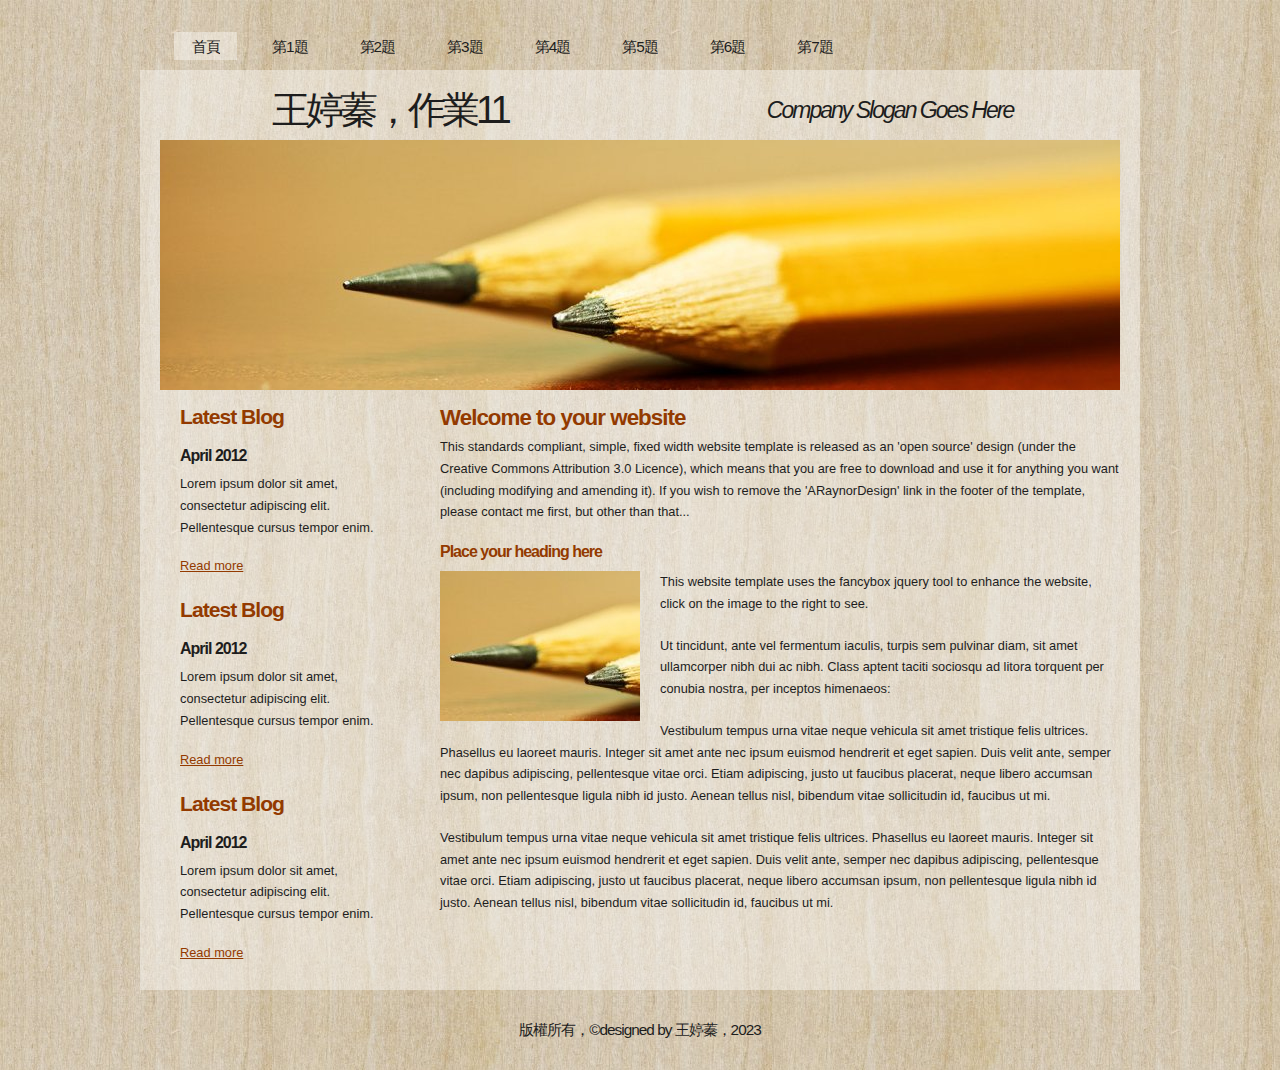
<file: index.html>
<!DOCTYPE html PUBLIC "-//W3C//DTD XHTML 1.1//EN" "http://www.w3.org/TR/xhtml11/DTD/xhtml11.dtd">
<html xmlns="http://www.w3.org/1999/xhtml" xml:lang="en">

<head>
  <title>112570016王婷蓁</title>
  <meta name="description" content="free website template" />
  <meta name="keywords" content="enter your keywords here" />
  <meta http-equiv="content-type" content="text/html; charset=utf-8" />
  <link rel="stylesheet" type="text/css" href="css/style.css" />
  <script type="text/javascript" src="js/jquery.min.js"></script>
  <script type="text/javascript" src="js/jquery.easing.min.js"></script>
  <script type="text/javascript" src="js/jquery.lavalamp.min.js"></script>
  <script type="text/javascript">
    $(function() {
      $("#lava_menu").lavaLamp({
        fx: "backout",
        speed: 700
      });
    });
  </script>
    <script type="text/javascript" src="js/jquery.nivo.slider.pack.js"></script>
    <script type="text/javascript">
    $(window).load(function() {
        $('#slider').nivoSlider();
    });
    </script>

</head>

<body>
  <div id="main">	
	<div id="menubar">
      <ul class="lavaLampWithImage" id="lava_menu">
        <li class="current"><a href="index.html">首頁</a></li>
        <li><a href="a1.html">第1題</a></li>
        <li><a href="a2.html">第2題</a></li>
        <li><a href="a3.html">第3題</a></li>
        <li><a href="a4.html">第4題</a></li>
        <li><a href="a5.html">第5題</a></li>
        <li><a href="a6.html">第6題</a></li>
        <li><a href="a7.html">第7題</a></li>
      </ul>
	</div><!--close menubar-->	    
	<div id="site_content">        	  
	  <div id="header"> 
        <div id="header_name"> 	  
          <h1>王婷蓁，作業11</h1>
        </div><!--close header_name-->	
        <div id="header_slogan"> 		
	      <h2>Company Slogan Goes Here</h2>
		 </div><!--close header_slogan-->	
      </div><!--close header-->	
	  <div id="banner_image">
	    <div id="slider-wrapper">        
          <div id="slider" class="nivoSlider">
            <img src="images/slide1.jpg" alt="" />
            <img src="images/slide2.jpg" alt="" />
		  </div>
		</div><!--close slider-wrapper-->
	  </div><!--close banner_image-->			  
      <div id="content">
        <div class="content_item">
          <h1>Welcome to your website</h1>
          <p>This standards compliant, simple, fixed width website template is released as an 'open source' design (under the Creative Commons Attribution 3.0 Licence), which means that you are free to download and use it for anything you want (including modifying and amending it). If you wish to remove the 'ARaynorDesign' link in the footer of the template, please contact me first, but other than that...</p>
          <h3>Place your heading here</h3>
          <div style="width:200px; float:left; padding: 0px 20px 10px 0px;"><img alt="image" src="images/image.jpg" /></div>
          <p>This website template uses the fancybox jquery tool to enhance the website, click on the image to the right to see. </p>
          <p>Ut tincidunt, ante vel fermentum iaculis, turpis sem pulvinar diam, sit amet ullamcorper nibh dui ac nibh. Class aptent taciti sociosqu ad litora torquent per conubia nostra, per inceptos himenaeos:</p>
          <p>Vestibulum tempus urna vitae neque vehicula sit amet tristique felis ultrices. Phasellus eu laoreet mauris. Integer sit amet ante nec ipsum euismod hendrerit et eget sapien. Duis velit ante, semper nec dapibus adipiscing, pellentesque vitae orci. Etiam adipiscing, justo ut faucibus placerat, neque libero accumsan ipsum, non pellentesque ligula nibh id justo. Aenean tellus nisl, bibendum vitae sollicitudin id, faucibus ut mi.</p>
          <p>Vestibulum tempus urna vitae neque vehicula sit amet tristique felis ultrices. Phasellus eu laoreet mauris. Integer sit amet ante nec ipsum euismod hendrerit et eget sapien. Duis velit ante, semper nec dapibus adipiscing, pellentesque vitae orci. Etiam adipiscing, justo ut faucibus placerat, neque libero accumsan ipsum, non pellentesque ligula nibh id justo. Aenean tellus nisl, bibendum vitae sollicitudin id, faucibus ut mi.</p>
		</div><!--close content_item-->	
	      
		<div class="sidebar_container">   		  
		  <div class="sidebar">
            <div class="sidebar_item">
                <h2>Latest Blog</h2>
			    <h4>April 2012</h4>
                <p>Lorem ipsum dolor sit amet, consectetur adipiscing elit. Pellentesque cursus tempor enim.</p>
		          <a href="#">Read more</a>
              </div><!--close sidebar_item--> 
          </div><!--close sidebar-->     		
		  <div class="sidebar">
            <div class="sidebar_item">
              <h2>Latest Blog</h2>
		  	  <h4>April 2012</h4>
              <p>Lorem ipsum dolor sit amet, consectetur adipiscing elit. Pellentesque cursus tempor enim.</p>
		        <a href="#">Read more</a>
            </div><!--close sidebar_item--> 
          </div><!--close sidebar-->  
		  <div class="sidebar">
            <div class="sidebar_item">
              <h2>Latest Blog</h2>
			  <h4>April 2012</h4>
              <p>Lorem ipsum dolor sit amet, consectetur adipiscing elit. Pellentesque cursus tempor enim.</p>
		        <a href="#">Read more</a>
            </div><!--close sidebar_item--> 
          </div><!--close sidebar-->  
        </div><!--close sidebar_container-->	
       <br style="clear:both;" />
      </div><!--close content-->	
    </div><!--close site_content-->	
    <div id="footer">  
	  <div id="footer_content">
         版權所有，&copy;designed by 王婷蓁，2023
      </div><!--close footer_content-->	
    </div><!--close footer-->	
  </div><!--close main-->	
</body>
</html>
</file>
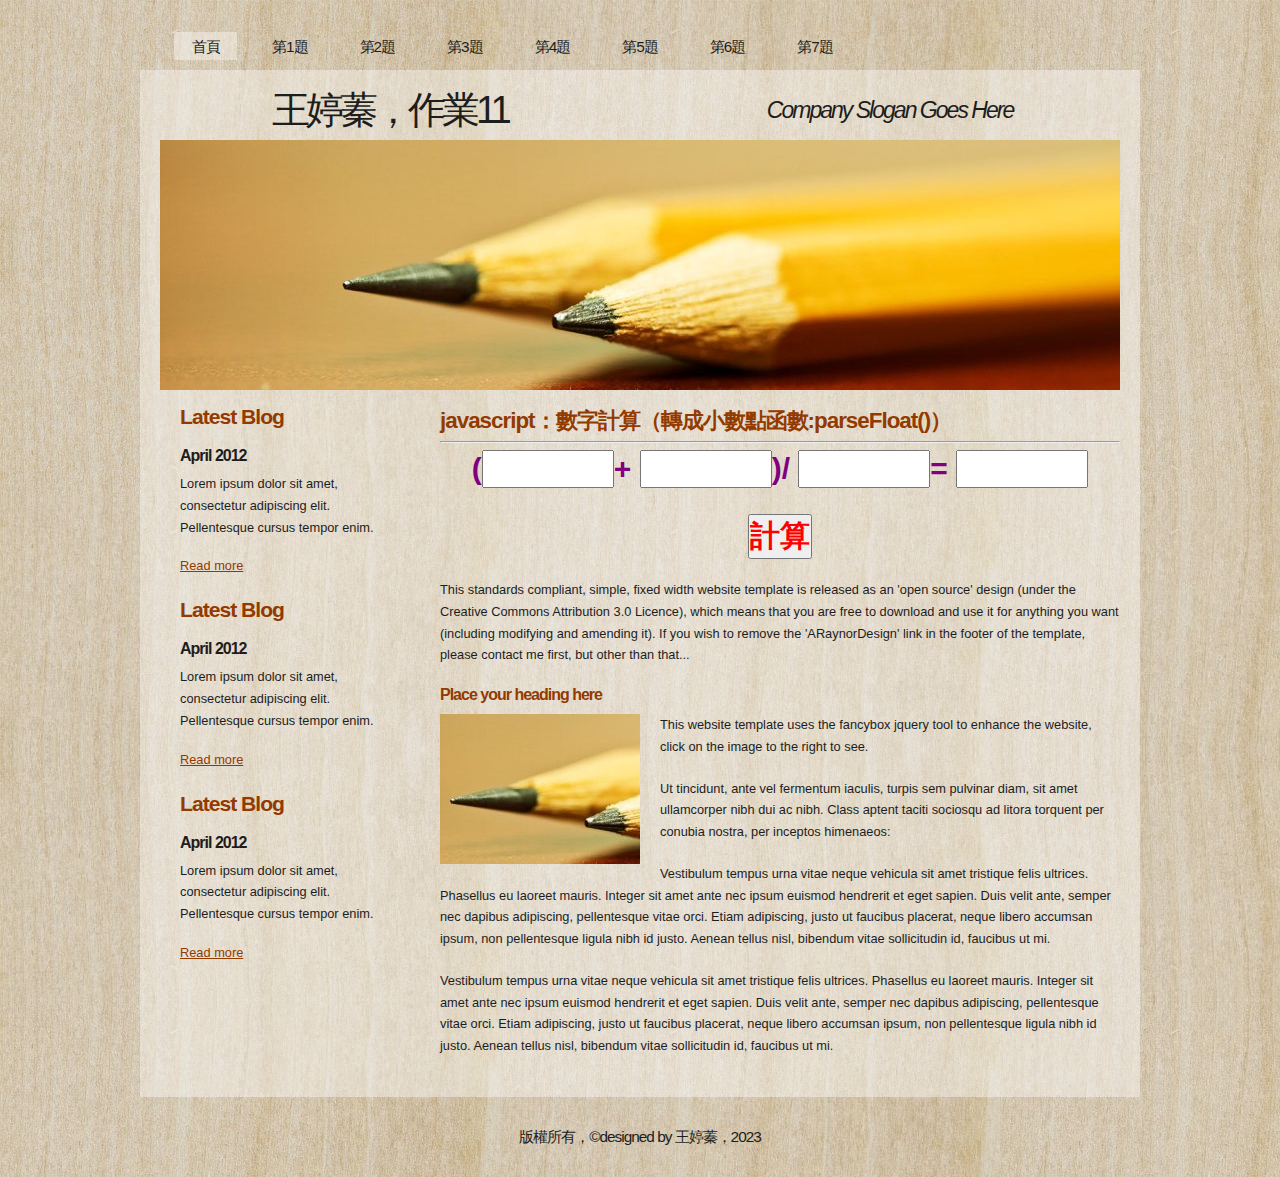
<file: a1.html>
<!DOCTYPE html PUBLIC "-//W3C//DTD XHTML 1.1//EN" "http://www.w3.org/TR/xhtml11/DTD/xhtml11.dtd">
<html xmlns="http://www.w3.org/1999/xhtml" xml:lang="en">

<head>
  <title>112570016王婷蓁</title>
  <meta name="description" content="free website template" />
  <meta name="keywords" content="enter your keywords here" />
  <meta http-equiv="content-type" content="text/html; charset=utf-8" />
  <link rel="stylesheet" type="text/css" href="css/style.css" />
  <link rel="stylesheet" href="css/mystyle.css">
  <script type="text/javascript" src="js/jquery.min.js"></script>
  <script type="text/javascript" src="js/jquery.easing.min.js"></script>
  <script type="text/javascript" src="js/jquery.lavalamp.min.js"></script>
  <script type="text/javascript">
    $(function() {
      $("#lava_menu").lavaLamp({
        fx: "backout",
        speed: 700
      });
    });
  </script>
    <script type="text/javascript" src="js/jquery.nivo.slider.pack.js"></script>
    <script type="text/javascript">
    $(window).load(function() {
        $('#slider').nivoSlider();
    });
    </script>
    <script>
      function show(){
      t4.value=(parseInt(t1.value) + parseInt(t2.value))/parseFloat(t3.value)

      }
    </script>

</head>

<body>
  <div id="main">	
	<div id="menubar">
      <ul class="lavaLampWithImage" id="lava_menu">
        <li class="current"><a href="index.html">首頁</a></li>
        <li><a href="a1.html">第1題</a></li>
        <li><a href="a2.html">第2題</a></li>
        <li><a href="a3.html">第3題</a></li>
        <li><a href="a4.html">第4題</a></li>
        <li><a href="a5.html">第5題</a></li>
        <li><a href="a6.html">第6題</a></li>
        <li><a href="a7.html">第7題</a></li>
      </ul>
	</div><!--close menubar-->	    
	<div id="site_content">        	  
	  <div id="header"> 
        <div id="header_name"> 	  
          <h1>王婷蓁，作業11</h1>
        </div><!--close header_name-->	
        <div id="header_slogan"> 		
	      <h2>Company Slogan Goes Here</h2>
		 </div><!--close header_slogan-->	
      </div><!--close header-->	
	  <div id="banner_image">
	    <div id="slider-wrapper">        
          <div id="slider" class="nivoSlider">
            <img src="images/slide1.jpg" alt="" />
            <img src="images/slide2.jpg" alt="" />
		  </div>
		</div><!--close slider-wrapper-->
	  </div><!--close banner_image-->			  
      <div id="content">
        <div class="content_item">
          <h1>javascript：數字計算（轉成小數點函數:parseFloat()）</h1>
          <hr>
          <p class="s1">
           (<input id="t1" class="s1" size="5" type="text">+
            <input id="t2" class="s1" size="5" type="text">)/
            <input id="t3" class="s1" size="5" type="text">=
            <input id="t4" class="s1" size="5" type="text">
          </p>
          <p style="text-align: center;">
          <input onclick="show()" class="s2" type="button" value="計算"></p>
          

          <p>This standards compliant, simple, fixed width website template is released as an 'open source' design (under the Creative Commons Attribution 3.0 Licence), which means that you are free to download and use it for anything you want (including modifying and amending it). If you wish to remove the 'ARaynorDesign' link in the footer of the template, please contact me first, but other than that...</p>
          <h3>Place your heading here</h3>
          <div style="width:200px; float:left; padding: 0px 20px 10px 0px;"><img alt="image" src="images/image.jpg" /></div>
          <p>This website template uses the fancybox jquery tool to enhance the website, click on the image to the right to see. </p>
          <p>Ut tincidunt, ante vel fermentum iaculis, turpis sem pulvinar diam, sit amet ullamcorper nibh dui ac nibh. Class aptent taciti sociosqu ad litora torquent per conubia nostra, per inceptos himenaeos:</p>
          <p>Vestibulum tempus urna vitae neque vehicula sit amet tristique felis ultrices. Phasellus eu laoreet mauris. Integer sit amet ante nec ipsum euismod hendrerit et eget sapien. Duis velit ante, semper nec dapibus adipiscing, pellentesque vitae orci. Etiam adipiscing, justo ut faucibus placerat, neque libero accumsan ipsum, non pellentesque ligula nibh id justo. Aenean tellus nisl, bibendum vitae sollicitudin id, faucibus ut mi.</p>
          <p>Vestibulum tempus urna vitae neque vehicula sit amet tristique felis ultrices. Phasellus eu laoreet mauris. Integer sit amet ante nec ipsum euismod hendrerit et eget sapien. Duis velit ante, semper nec dapibus adipiscing, pellentesque vitae orci. Etiam adipiscing, justo ut faucibus placerat, neque libero accumsan ipsum, non pellentesque ligula nibh id justo. Aenean tellus nisl, bibendum vitae sollicitudin id, faucibus ut mi.</p>
		</div><!--close content_item-->	
	      
		<div class="sidebar_container">   		  
		  <div class="sidebar">
            <div class="sidebar_item">
                <h2>Latest Blog</h2>
			    <h4>April 2012</h4>
                <p>Lorem ipsum dolor sit amet, consectetur adipiscing elit. Pellentesque cursus tempor enim.</p>
		          <a href="#">Read more</a>
              </div><!--close sidebar_item--> 
          </div><!--close sidebar-->     		
		  <div class="sidebar">
            <div class="sidebar_item">
              <h2>Latest Blog</h2>
		  	  <h4>April 2012</h4>
              <p>Lorem ipsum dolor sit amet, consectetur adipiscing elit. Pellentesque cursus tempor enim.</p>
		        <a href="#">Read more</a>
            </div><!--close sidebar_item--> 
          </div><!--close sidebar-->  
		  <div class="sidebar">
            <div class="sidebar_item">
              <h2>Latest Blog</h2>
			  <h4>April 2012</h4>
              <p>Lorem ipsum dolor sit amet, consectetur adipiscing elit. Pellentesque cursus tempor enim.</p>
		        <a href="#">Read more</a>
            </div><!--close sidebar_item--> 
          </div><!--close sidebar-->  
        </div><!--close sidebar_container-->	
       <br style="clear:both;" />
      </div><!--close content-->	
    </div><!--close site_content-->	
    <div id="footer">  
	  <div id="footer_content">
         版權所有，&copy;designed by 王婷蓁，2023
      </div><!--close footer_content-->	
    </div><!--close footer-->	
  </div><!--close main-->	
</body>
</html>
</file>
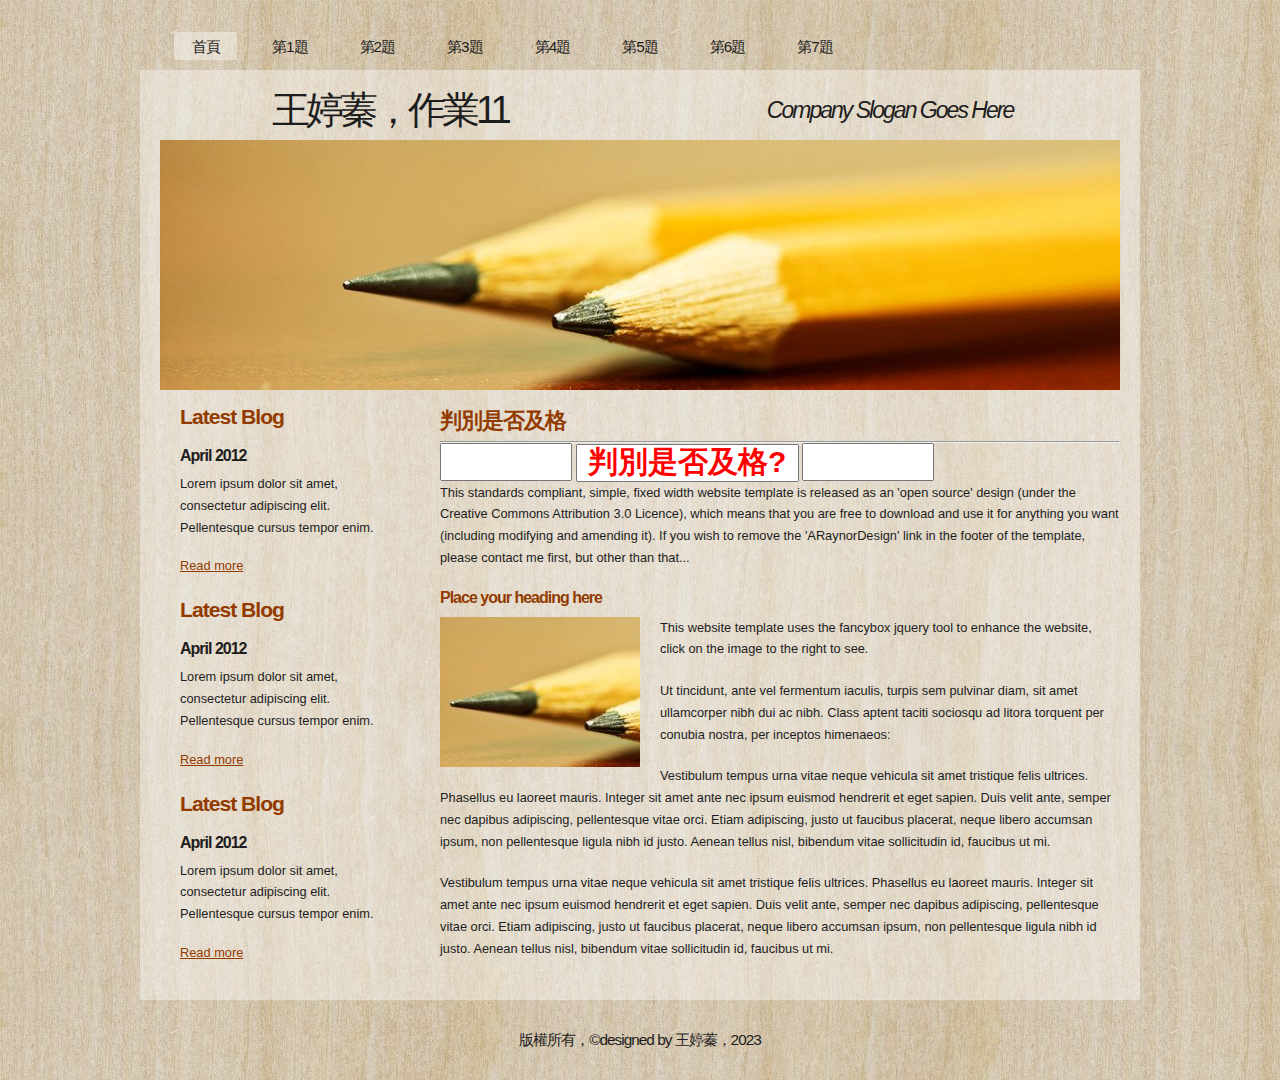
<file: a2.html>
<!DOCTYPE html PUBLIC "-//W3C//DTD XHTML 1.1//EN" "http://www.w3.org/TR/xhtml11/DTD/xhtml11.dtd">
<html xmlns="http://www.w3.org/1999/xhtml" xml:lang="en">

<head>
  <title>112570016王婷蓁</title>
  <meta name="description" content="free website template" />
  <meta name="keywords" content="enter your keywords here" />
  <meta http-equiv="content-type" content="text/html; charset=utf-8" />
  <link rel="stylesheet" type="text/css" href="css/style.css" />
  <link rel="stylesheet" href="css/mystyle.css">
  <script type="text/javascript" src="js/jquery.min.js"></script>
  <script type="text/javascript" src="js/jquery.easing.min.js"></script>
  <script type="text/javascript" src="js/jquery.lavalamp.min.js"></script>
  <script type="text/javascript">
    $(function() {
      $("#lava_menu").lavaLamp({
        fx: "backout",
        speed: 700
      });
    });
  </script>
    <script type="text/javascript" src="js/jquery.nivo.slider.pack.js"></script>
    <script type="text/javascript">
    $(window).load(function() {
        $('#slider').nivoSlider();
    });
    </script>

    <script>
      function show()
      {
        a1 = t1.value
        if(a1<60)
        {
          t2.value = "不及格"
        }
        else{
          t2.value="及格"

        }

      }
    </script>

</head>

<body>
  <div id="main">	
	<div id="menubar">
      <ul class="lavaLampWithImage" id="lava_menu">
        <li class="current"><a href="index.html">首頁</a></li>
        <li><a href="a1.html">第1題</a></li>
        <li><a href="a2.html">第2題</a></li>
        <li><a href="a3.html">第3題</a></li>
        <li><a href="a4.html">第4題</a></li>
        <li><a href="a5.html">第5題</a></li>
        <li><a href="a6.html">第6題</a></li>
        <li><a href="a7.html">第7題</a></li>
      </ul>
	</div><!--close menubar-->	    
	<div id="site_content">        	  
	  <div id="header"> 
        <div id="header_name"> 	  
          <h1>王婷蓁，作業11</h1>
        </div><!--close header_name-->	
        <div id="header_slogan"> 		
	      <h2>Company Slogan Goes Here</h2>
		 </div><!--close header_slogan-->	
      </div><!--close header-->	
	  <div id="banner_image">
	    <div id="slider-wrapper">        
          <div id="slider" class="nivoSlider">
            <img src="images/slide1.jpg" alt="" />
            <img src="images/slide2.jpg" alt="" />
		  </div>
		</div><!--close slider-wrapper-->
	  </div><!--close banner_image-->			  
      <div id="content">
        <div class="content_item">
          <h1>判別是否及格</h1>
          <hr>
          <input size="5" class="s3"  id="t1" type="text">
          <input size="10" class="s2" button" onclick="show()" value="判別是否及格?">
          <input size="5" class="s3" id="t2" type="text">
          <p>This standards compliant, simple, fixed width website template is released as an 'open source' design (under the Creative Commons Attribution 3.0 Licence), which means that you are free to download and use it for anything you want (including modifying and amending it). If you wish to remove the 'ARaynorDesign' link in the footer of the template, please contact me first, but other than that...</p>
          <h3>Place your heading here</h3>
          <div style="width:200px; float:left; padding: 0px 20px 10px 0px;"><img alt="image" src="images/image.jpg" /></div>
          <p>This website template uses the fancybox jquery tool to enhance the website, click on the image to the right to see. </p>
          <p>Ut tincidunt, ante vel fermentum iaculis, turpis sem pulvinar diam, sit amet ullamcorper nibh dui ac nibh. Class aptent taciti sociosqu ad litora torquent per conubia nostra, per inceptos himenaeos:</p>
          <p>Vestibulum tempus urna vitae neque vehicula sit amet tristique felis ultrices. Phasellus eu laoreet mauris. Integer sit amet ante nec ipsum euismod hendrerit et eget sapien. Duis velit ante, semper nec dapibus adipiscing, pellentesque vitae orci. Etiam adipiscing, justo ut faucibus placerat, neque libero accumsan ipsum, non pellentesque ligula nibh id justo. Aenean tellus nisl, bibendum vitae sollicitudin id, faucibus ut mi.</p>
          <p>Vestibulum tempus urna vitae neque vehicula sit amet tristique felis ultrices. Phasellus eu laoreet mauris. Integer sit amet ante nec ipsum euismod hendrerit et eget sapien. Duis velit ante, semper nec dapibus adipiscing, pellentesque vitae orci. Etiam adipiscing, justo ut faucibus placerat, neque libero accumsan ipsum, non pellentesque ligula nibh id justo. Aenean tellus nisl, bibendum vitae sollicitudin id, faucibus ut mi.</p>
		</div><!--close content_item-->	
	      
		<div class="sidebar_container">   		  
		  <div class="sidebar">
            <div class="sidebar_item">
                <h2>Latest Blog</h2>
			    <h4>April 2012</h4>
                <p>Lorem ipsum dolor sit amet, consectetur adipiscing elit. Pellentesque cursus tempor enim.</p>
		          <a href="#">Read more</a>
              </div><!--close sidebar_item--> 
          </div><!--close sidebar-->     		
		  <div class="sidebar">
            <div class="sidebar_item">
              <h2>Latest Blog</h2>
		  	  <h4>April 2012</h4>
              <p>Lorem ipsum dolor sit amet, consectetur adipiscing elit. Pellentesque cursus tempor enim.</p>
		        <a href="#">Read more</a>
            </div><!--close sidebar_item--> 
          </div><!--close sidebar-->  
		  <div class="sidebar">
            <div class="sidebar_item">
              <h2>Latest Blog</h2>
			  <h4>April 2012</h4>
              <p>Lorem ipsum dolor sit amet, consectetur adipiscing elit. Pellentesque cursus tempor enim.</p>
		        <a href="#">Read more</a>
            </div><!--close sidebar_item--> 
          </div><!--close sidebar-->  
        </div><!--close sidebar_container-->	
       <br style="clear:both;" />
      </div><!--close content-->	
    </div><!--close site_content-->	
    <div id="footer">  
	  <div id="footer_content">
         版權所有，&copy;designed by 王婷蓁，2023
      </div><!--close footer_content-->	
    </div><!--close footer-->	
  </div><!--close main-->	
</body>
</html>
</file>
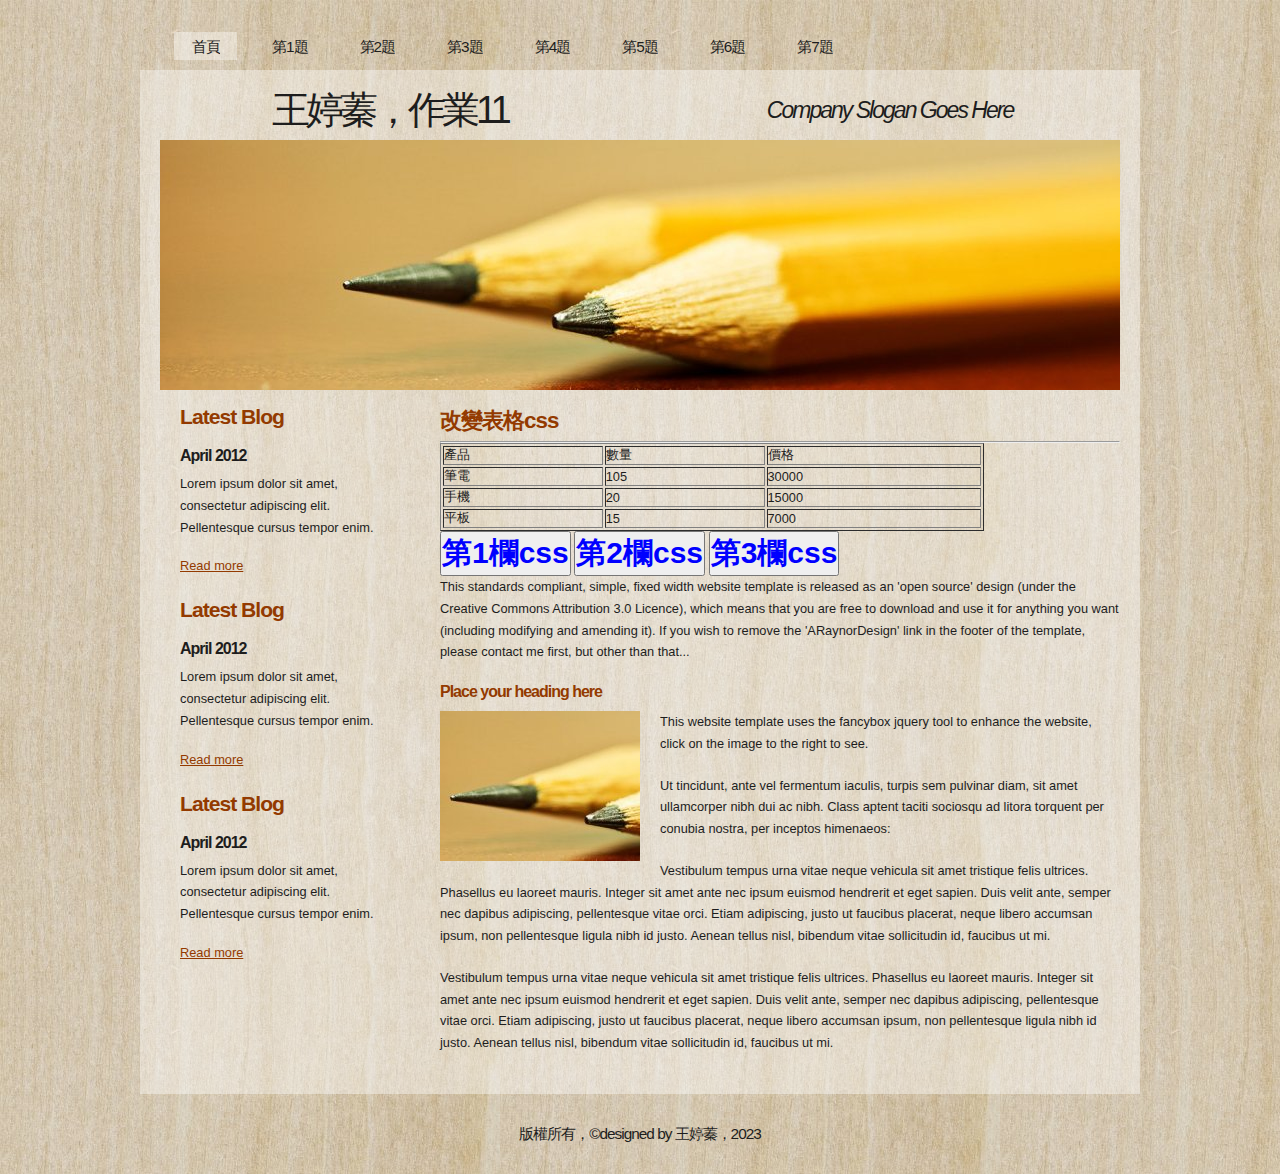
<file: a3.html>
<!DOCTYPE html PUBLIC "-//W3C//DTD XHTML 1.1//EN" "http://www.w3.org/TR/xhtml11/DTD/xhtml11.dtd">
<html xmlns="http://www.w3.org/1999/xhtml" xml:lang="en">

<head>
  <title>112570016王婷蓁</title>
  <meta name="description" content="free website template" />
  <meta name="keywords" content="enter your keywords here" />
  <meta http-equiv="content-type" content="text/html; charset=utf-8" />
  <link rel="stylesheet" type="text/css" href="css/style.css" />
  <link rel="stylesheet" href="css/mystyle.css">
  <script type="text/javascript" src="js/jquery.min.js"></script>
  <script type="text/javascript" src="js/jquery.easing.min.js"></script>
  <script type="text/javascript" src="js/jquery.lavalamp.min.js"></script>
  <script type="text/javascript">
    $(function() {
      $("#lava_menu").lavaLamp({
        fx: "backout",
        speed: 700
      });
    });
  </script>
    <script type="text/javascript" src="js/jquery.nivo.slider.pack.js"></script>
    <script type="text/javascript">
    $(window).load(function() {
        $('#slider').nivoSlider();
    });
    </script>
    <script>
      function show1(){
      document.getElementById("a1").className="s1"
      document.getElementById("a2").className="s1"
      document.getElementById("a3").className="s1"
      document.getElementById("a4").className="s1"
      }
    </script>
    <script>
      function show2(){
      document.getElementById("b1").className="s2"
      document.getElementById("b2").className="s2"
      document.getElementById("b3").className="s2"
      document.getElementById("b4").className="s2"
      }
    </script>
    <script>
      function show3(){
      document.getElementById("c1").className="s3"
      document.getElementById("c2").className="s3"
      document.getElementById("c3").className="s3"
      document.getElementById("c4").className="s3"
      }
    </script>

</head>

<body>
  <div id="main">	
	<div id="menubar">
      <ul class="lavaLampWithImage" id="lava_menu">
        <li class="current"><a href="index.html">首頁</a></li>
        <li><a href="a1.html">第1題</a></li>
        <li><a href="a2.html">第2題</a></li>
        <li><a href="a3.html">第3題</a></li>
        <li><a href="a4.html">第4題</a></li>
        <li><a href="a5.html">第5題</a></li>
        <li><a href="a6.html">第6題</a></li>
        <li><a href="a7.html">第7題</a></li>
      </ul>
	</div><!--close menubar-->	    
	<div id="site_content">        	  
	  <div id="header"> 
        <div id="header_name"> 	  
          <h1>王婷蓁，作業11</h1>
        </div><!--close header_name-->	
        <div id="header_slogan"> 		
	      <h2>Company Slogan Goes Here</h2>
		 </div><!--close header_slogan-->	
      </div><!--close header-->	
	  <div id="banner_image">
	    <div id="slider-wrapper">        
          <div id="slider" class="nivoSlider">
            <img src="images/slide1.jpg" alt="" />
            <img src="images/slide2.jpg" alt="" />
		  </div>
		</div><!--close slider-wrapper-->
	  </div><!--close banner_image-->			  
      <div id="content">
        <div class="content_item">
          <h1>改變表格css</h1>
          <hr>
          <table border="1" width="80%">
            <tr>
            <td id="a1">產品</td>
            <td id="b1">數量</td>
            <td id="c1">價格</td>
          </tr>
          <tr>
            <td id="a2">筆電</td>
            <td id="b2">105</td>
            <td id="c2">30000</td>
          </tr>
          <tr>
            <td id="a3">手機</td>
            <td id="b3">20</td>
            <td id="c3">15000</td>
          </tr>
          <tr>
            <td id="a4">平板</td>
            <td id="b4">15</td>
            <td id="c4">7000</td>
          </tr>
        </table>
        <input onclick="show1()" class="s3" type="button" value="第1欄css">
        <input onclick="show2()" class="s3" type="button" value="第2欄css">
        <input onclick="show3()" class="s3" type="button" value="第3欄css">

          
          <p>This standards compliant, simple, fixed width website template is released as an 'open source' design (under the Creative Commons Attribution 3.0 Licence), which means that you are free to download and use it for anything you want (including modifying and amending it). If you wish to remove the 'ARaynorDesign' link in the footer of the template, please contact me first, but other than that...</p>
          <h3>Place your heading here</h3>
          <div style="width:200px; float:left; padding: 0px 20px 10px 0px;"><img alt="image" src="images/image.jpg" /></div>
          <p>This website template uses the fancybox jquery tool to enhance the website, click on the image to the right to see. </p>
          <p>Ut tincidunt, ante vel fermentum iaculis, turpis sem pulvinar diam, sit amet ullamcorper nibh dui ac nibh. Class aptent taciti sociosqu ad litora torquent per conubia nostra, per inceptos himenaeos:</p>
          <p>Vestibulum tempus urna vitae neque vehicula sit amet tristique felis ultrices. Phasellus eu laoreet mauris. Integer sit amet ante nec ipsum euismod hendrerit et eget sapien. Duis velit ante, semper nec dapibus adipiscing, pellentesque vitae orci. Etiam adipiscing, justo ut faucibus placerat, neque libero accumsan ipsum, non pellentesque ligula nibh id justo. Aenean tellus nisl, bibendum vitae sollicitudin id, faucibus ut mi.</p>
          <p>Vestibulum tempus urna vitae neque vehicula sit amet tristique felis ultrices. Phasellus eu laoreet mauris. Integer sit amet ante nec ipsum euismod hendrerit et eget sapien. Duis velit ante, semper nec dapibus adipiscing, pellentesque vitae orci. Etiam adipiscing, justo ut faucibus placerat, neque libero accumsan ipsum, non pellentesque ligula nibh id justo. Aenean tellus nisl, bibendum vitae sollicitudin id, faucibus ut mi.</p>
		</div><!--close content_item-->	
	      
		<div class="sidebar_container">   		  
		  <div class="sidebar">
            <div class="sidebar_item">
                <h2>Latest Blog</h2>
			    <h4>April 2012</h4>
                <p>Lorem ipsum dolor sit amet, consectetur adipiscing elit. Pellentesque cursus tempor enim.</p>
		          <a href="#">Read more</a>
              </div><!--close sidebar_item--> 
          </div><!--close sidebar-->     		
		  <div class="sidebar">
            <div class="sidebar_item">
              <h2>Latest Blog</h2>
		  	  <h4>April 2012</h4>
              <p>Lorem ipsum dolor sit amet, consectetur adipiscing elit. Pellentesque cursus tempor enim.</p>
		        <a href="#">Read more</a>
            </div><!--close sidebar_item--> 
          </div><!--close sidebar-->  
		  <div class="sidebar">
            <div class="sidebar_item">
              <h2>Latest Blog</h2>
			  <h4>April 2012</h4>
              <p>Lorem ipsum dolor sit amet, consectetur adipiscing elit. Pellentesque cursus tempor enim.</p>
		        <a href="#">Read more</a>
            </div><!--close sidebar_item--> 
          </div><!--close sidebar-->  
        </div><!--close sidebar_container-->	
       <br style="clear:both;" />
      </div><!--close content-->	
    </div><!--close site_content-->	
    <div id="footer">  
	  <div id="footer_content">
         版權所有，&copy;designed by 王婷蓁，2023
      </div><!--close footer_content-->	
    </div><!--close footer-->	
  </div><!--close main-->	
</body>
</html>
</file>
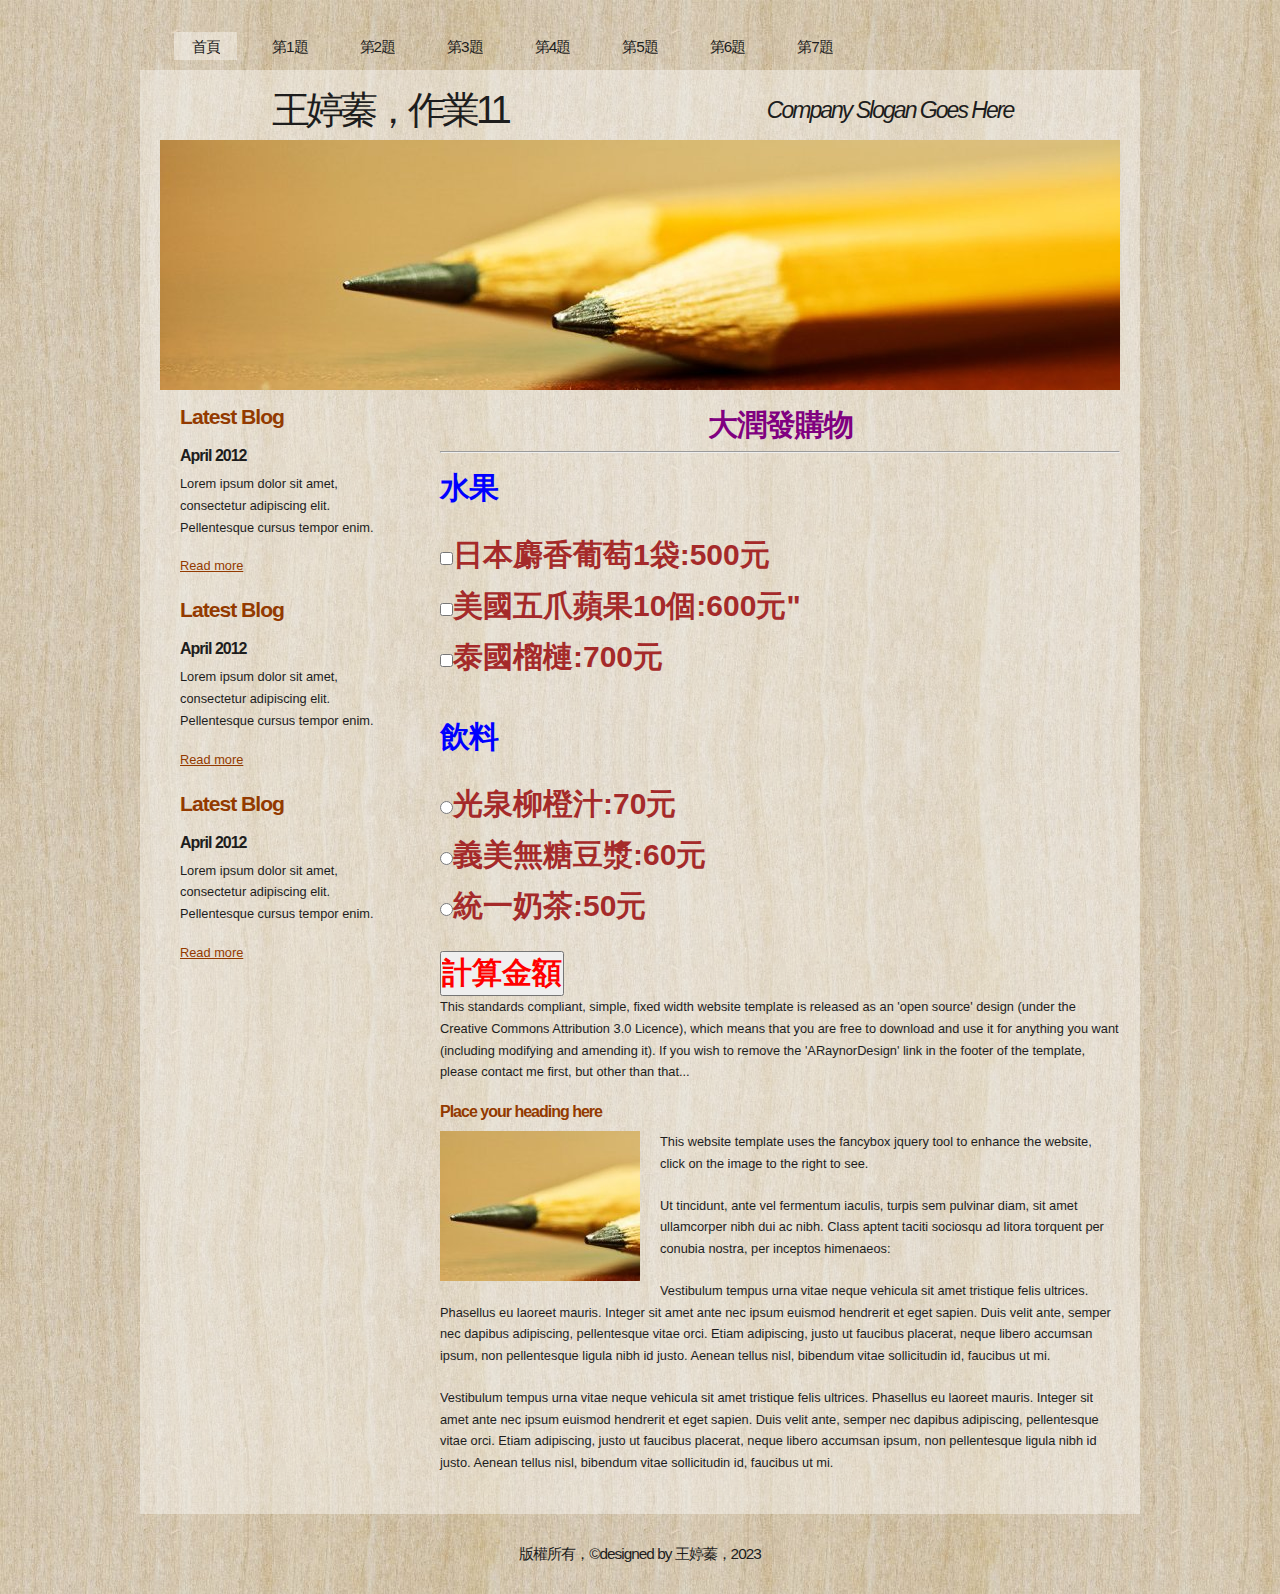
<file: a4.html>
<!DOCTYPE html PUBLIC "-//W3C//DTD XHTML 1.1//EN" "http://www.w3.org/TR/xhtml11/DTD/xhtml11.dtd">
<html xmlns="http://www.w3.org/1999/xhtml" xml:lang="en">

<head>
  <title>112570016王婷蓁</title>
  <meta name="description" content="free website template" />
  <meta name="keywords" content="enter your keywords here" />
  <meta http-equiv="content-type" content="text/html; charset=utf-8" />
  <link rel="stylesheet" type="text/css" href="css/style.css" />
  <link rel="stylesheet" href="css/mystyle.css">
  <script type="text/javascript" src="js/jquery.min.js"></script>
  <script type="text/javascript" src="js/jquery.easing.min.js"></script>
  <script type="text/javascript" src="js/jquery.lavalamp.min.js"></script>
  <script type="text/javascript">
    $(function() {
      $("#lava_menu").lavaLamp({
        fx: "backout",
        speed: 700
      });
    });
  </script>
    <script type="text/javascript" src="js/jquery.nivo.slider.pack.js"></script>
    <script type="text/javascript">
    $(window).load(function() {
        $('#slider').nivoSlider();
    });
    </script>
    <script>
      function show(){
       money=0
       //水果
       if(a1.checked==true){
        money += 500
       }
       if(a2.checked==true){
        money += 600
       }
       if(a3.checked==true){
        money += 700
       }
       //飲料
       if(b1.checked==true){
        money += 70
       }
       else if(b2.checked==true){
        money += 60
       }
       else if(b3.checked==true){
        money += 50
       }
       //output
       alert("總金額="+money)



      }
    </script>

</head>

<body>
  <div id="main">	
	<div id="menubar">
      <ul class="lavaLampWithImage" id="lava_menu">
        <li class="current"><a href="index.html">首頁</a></li>
        <li><a href="a1.html">第1題</a></li>
        <li><a href="a2.html">第2題</a></li>
        <li><a href="a3.html">第3題</a></li>
        <li><a href="a4.html">第4題</a></li>
        <li><a href="a5.html">第5題</a></li>
        <li><a href="a6.html">第6題</a></li>
        <li><a href="a7.html">第7題</a></li>
      </ul>
	</div><!--close menubar-->	    
	<div id="site_content">        	  
	  <div id="header"> 
        <div id="header_name"> 	  
          <h1>王婷蓁，作業11</h1>
        </div><!--close header_name-->	
        <div id="header_slogan"> 		
	      <h2>Company Slogan Goes Here</h2>
		 </div><!--close header_slogan-->	
      </div><!--close header-->	
	  <div id="banner_image">
	    <div id="slider-wrapper">        
          <div id="slider" class="nivoSlider">
            <img src="images/slide1.jpg" alt="" />
            <img src="images/slide2.jpg" alt="" />
		  </div>
		</div><!--close slider-wrapper-->
	  </div><!--close banner_image-->			  
      <div id="content">
        <div class="content_item">
          <h1 class="s1">大潤發購物</h1>
          <hr>
          
          <h1 class="s3">水果</h1><br>
          <p class="s4">
           <input id="a1" type="checkbox">日本麝香葡萄1袋:500元<br>
           <input id="a2" type="checkbox">美國五爪蘋果10個:600元"<br>
           <input id="a3" type="checkbox">泰國榴槤:700元
          </p>
          <h1 class="s3">飲料</h1><br>
          <p class="s4">
           <input id="b1" name="drink" type="radio" class="s4">光泉柳橙汁:70元<br>
           <input id="b2" name="drink" type="radio" class="s4">義美無糖豆漿:60元<br>
           <input id="b3" name="drink" type="radio" class="s4">統一奶茶:50元
          </p>
          <input onclick="show()" class="s2" type="button" value="計算金額">

          <p>This standards compliant, simple, fixed width website template is released as an 'open source' design (under the Creative Commons Attribution 3.0 Licence), which means that you are free to download and use it for anything you want (including modifying and amending it). If you wish to remove the 'ARaynorDesign' link in the footer of the template, please contact me first, but other than that...</p>
          <h3>Place your heading here</h3>
          <div style="width:200px; float:left; padding: 0px 20px 10px 0px;"><img alt="image" src="images/image.jpg" /></div>
          <p>This website template uses the fancybox jquery tool to enhance the website, click on the image to the right to see. </p>
          <p>Ut tincidunt, ante vel fermentum iaculis, turpis sem pulvinar diam, sit amet ullamcorper nibh dui ac nibh. Class aptent taciti sociosqu ad litora torquent per conubia nostra, per inceptos himenaeos:</p>
          <p>Vestibulum tempus urna vitae neque vehicula sit amet tristique felis ultrices. Phasellus eu laoreet mauris. Integer sit amet ante nec ipsum euismod hendrerit et eget sapien. Duis velit ante, semper nec dapibus adipiscing, pellentesque vitae orci. Etiam adipiscing, justo ut faucibus placerat, neque libero accumsan ipsum, non pellentesque ligula nibh id justo. Aenean tellus nisl, bibendum vitae sollicitudin id, faucibus ut mi.</p>
          <p>Vestibulum tempus urna vitae neque vehicula sit amet tristique felis ultrices. Phasellus eu laoreet mauris. Integer sit amet ante nec ipsum euismod hendrerit et eget sapien. Duis velit ante, semper nec dapibus adipiscing, pellentesque vitae orci. Etiam adipiscing, justo ut faucibus placerat, neque libero accumsan ipsum, non pellentesque ligula nibh id justo. Aenean tellus nisl, bibendum vitae sollicitudin id, faucibus ut mi.</p>
		</div><!--close content_item-->	
	      
		<div class="sidebar_container">   		  
		  <div class="sidebar">
            <div class="sidebar_item">
                <h2>Latest Blog</h2>
			    <h4>April 2012</h4>
                <p>Lorem ipsum dolor sit amet, consectetur adipiscing elit. Pellentesque cursus tempor enim.</p>
		          <a href="#">Read more</a>
              </div><!--close sidebar_item--> 
          </div><!--close sidebar-->     		
		  <div class="sidebar">
            <div class="sidebar_item">
              <h2>Latest Blog</h2>
		  	  <h4>April 2012</h4>
              <p>Lorem ipsum dolor sit amet, consectetur adipiscing elit. Pellentesque cursus tempor enim.</p>
		        <a href="#">Read more</a>
            </div><!--close sidebar_item--> 
          </div><!--close sidebar-->  
		  <div class="sidebar">
            <div class="sidebar_item">
              <h2>Latest Blog</h2>
			  <h4>April 2012</h4>
              <p>Lorem ipsum dolor sit amet, consectetur adipiscing elit. Pellentesque cursus tempor enim.</p>
		        <a href="#">Read more</a>
            </div><!--close sidebar_item--> 
          </div><!--close sidebar-->  
        </div><!--close sidebar_container-->	
       <br style="clear:both;" />
      </div><!--close content-->	
    </div><!--close site_content-->	
    <div id="footer">  
	  <div id="footer_content">
         版權所有，&copy;designed by 王婷蓁，2023
      </div><!--close footer_content-->	
    </div><!--close footer-->	
  </div><!--close main-->	
</body>
</html>
</file>
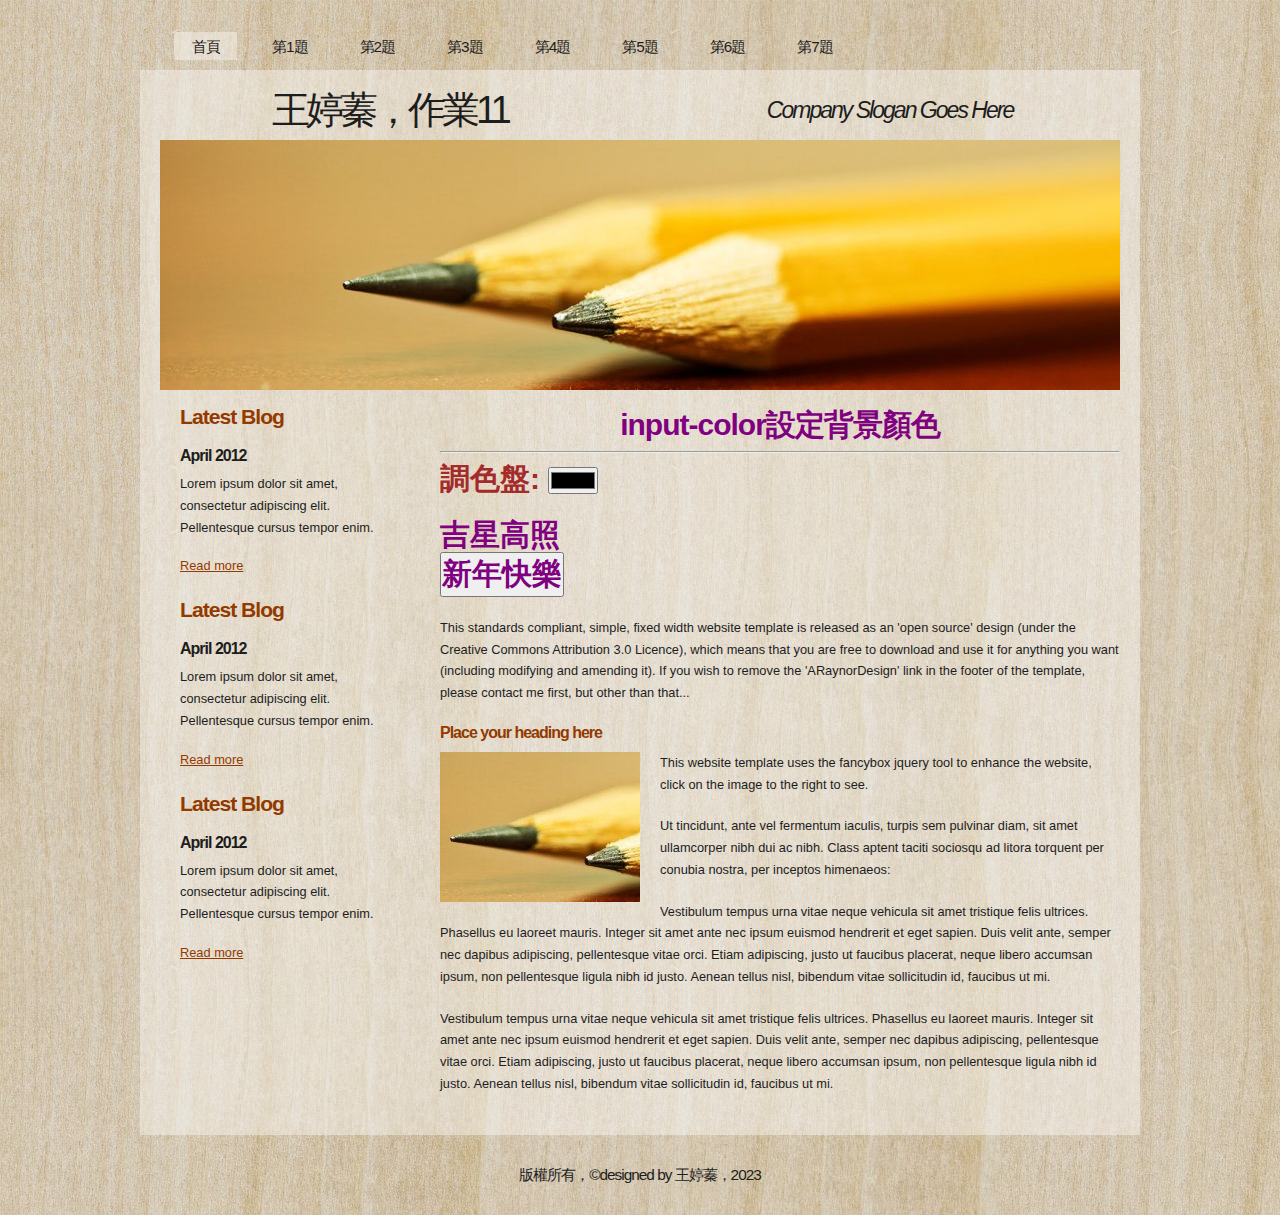
<file: a5.html>
<!DOCTYPE html PUBLIC "-//W3C//DTD XHTML 1.1//EN" "http://www.w3.org/TR/xhtml11/DTD/xhtml11.dtd">
<html xmlns="http://www.w3.org/1999/xhtml" xml:lang="en">

<head>
  <title>112570016王婷蓁</title>
  <meta name="description" content="free website template" />
  <meta name="keywords" content="enter your keywords here" />
  <meta http-equiv="content-type" content="text/html; charset=utf-8" />
  <link rel="stylesheet" type="text/css" href="css/style.css" />
  <link rel="stylesheet" href="css/mystyle.css">
  <script type="text/javascript" src="js/jquery.min.js"></script>
  <script type="text/javascript" src="js/jquery.easing.min.js"></script>
  <script type="text/javascript" src="js/jquery.lavalamp.min.js"></script>
  <script type="text/javascript">
    $(function() {
      $("#lava_menu").lavaLamp({
        fx: "backout",
        speed: 700
      });
    });
  </script>
    <script type="text/javascript" src="js/jquery.nivo.slider.pack.js"></script>
    <script type="text/javascript">
    $(window).load(function() {
        $('#slider').nivoSlider();
    });
    </script>
    <script>
      function show()
      {
        e1.style.backgroundColor = d1.value
        document.getElementById("f1").style.backgroundColor = d1.value

      }
    </script>

</head>

<body>
  <div id="main">	
	<div id="menubar">
      <ul class="lavaLampWithImage" id="lava_menu">
        <li class="current"><a href="index.html">首頁</a></li>
        <li><a href="a1.html">第1題</a></li>
        <li><a href="a2.html">第2題</a></li>
        <li><a href="a3.html">第3題</a></li>
        <li><a href="a4.html">第4題</a></li>
        <li><a href="a5.html">第5題</a></li>
        <li><a href="a6.html">第6題</a></li>
        <li><a href="a7.html">第7題</a></li>
      </ul>
	</div><!--close menubar-->	    
	<div id="site_content">        	  
	  <div id="header"> 
        <div id="header_name"> 	  
          <h1>王婷蓁，作業11</h1>
        </div><!--close header_name-->	
        <div id="header_slogan"> 		
	      <h2>Company Slogan Goes Here</h2>
		 </div><!--close header_slogan-->	
      </div><!--close header-->	
	  <div id="banner_image">
	    <div id="slider-wrapper">        
          <div id="slider" class="nivoSlider">
            <img src="images/slide1.jpg" alt="" />
            <img src="images/slide2.jpg" alt="" />
		  </div>
		</div><!--close slider-wrapper-->
	  </div><!--close banner_image-->			  
      <div id="content">
        <div class="content_item">
          <h1 class="s1">input-color設定背景顏色</h1>
          <hr>
          <p class="s4">調色盤:
          <input id="d1" type="color"onchange="show()">
          </p>
          <p>
         <label id="e1" style="text-align: left;" class="s1">吉星高照</label><br>
         <input id="f1" class="s1" type="button" value="新年快樂">
          </p>
          <p>This standards compliant, simple, fixed width website template is released as an 'open source' design (under the Creative Commons Attribution 3.0 Licence), which means that you are free to download and use it for anything you want (including modifying and amending it). If you wish to remove the 'ARaynorDesign' link in the footer of the template, please contact me first, but other than that...</p>
          <h3>Place your heading here</h3>
          <div style="width:200px; float:left; padding: 0px 20px 10px 0px;"><img alt="image" src="images/image.jpg" /></div>
          <p>This website template uses the fancybox jquery tool to enhance the website, click on the image to the right to see. </p>
          <p>Ut tincidunt, ante vel fermentum iaculis, turpis sem pulvinar diam, sit amet ullamcorper nibh dui ac nibh. Class aptent taciti sociosqu ad litora torquent per conubia nostra, per inceptos himenaeos:</p>
          <p>Vestibulum tempus urna vitae neque vehicula sit amet tristique felis ultrices. Phasellus eu laoreet mauris. Integer sit amet ante nec ipsum euismod hendrerit et eget sapien. Duis velit ante, semper nec dapibus adipiscing, pellentesque vitae orci. Etiam adipiscing, justo ut faucibus placerat, neque libero accumsan ipsum, non pellentesque ligula nibh id justo. Aenean tellus nisl, bibendum vitae sollicitudin id, faucibus ut mi.</p>
          <p>Vestibulum tempus urna vitae neque vehicula sit amet tristique felis ultrices. Phasellus eu laoreet mauris. Integer sit amet ante nec ipsum euismod hendrerit et eget sapien. Duis velit ante, semper nec dapibus adipiscing, pellentesque vitae orci. Etiam adipiscing, justo ut faucibus placerat, neque libero accumsan ipsum, non pellentesque ligula nibh id justo. Aenean tellus nisl, bibendum vitae sollicitudin id, faucibus ut mi.</p>
		</div><!--close content_item-->	
	      
		<div class="sidebar_container">   		  
		  <div class="sidebar">
            <div class="sidebar_item">
                <h2>Latest Blog</h2>
			    <h4>April 2012</h4>
                <p>Lorem ipsum dolor sit amet, consectetur adipiscing elit. Pellentesque cursus tempor enim.</p>
		          <a href="#">Read more</a>
              </div><!--close sidebar_item--> 
          </div><!--close sidebar-->     		
		  <div class="sidebar">
            <div class="sidebar_item">
              <h2>Latest Blog</h2>
		  	  <h4>April 2012</h4>
              <p>Lorem ipsum dolor sit amet, consectetur adipiscing elit. Pellentesque cursus tempor enim.</p>
		        <a href="#">Read more</a>
            </div><!--close sidebar_item--> 
          </div><!--close sidebar-->  
		  <div class="sidebar">
            <div class="sidebar_item">
              <h2>Latest Blog</h2>
			  <h4>April 2012</h4>
              <p>Lorem ipsum dolor sit amet, consectetur adipiscing elit. Pellentesque cursus tempor enim.</p>
		        <a href="#">Read more</a>
            </div><!--close sidebar_item--> 
          </div><!--close sidebar-->  
        </div><!--close sidebar_container-->	
       <br style="clear:both;" />
      </div><!--close content-->	
    </div><!--close site_content-->	
    <div id="footer">  
	  <div id="footer_content">
         版權所有，&copy;designed by 王婷蓁，2023
      </div><!--close footer_content-->	
    </div><!--close footer-->	
  </div><!--close main-->	
</body>
</html>
</file>
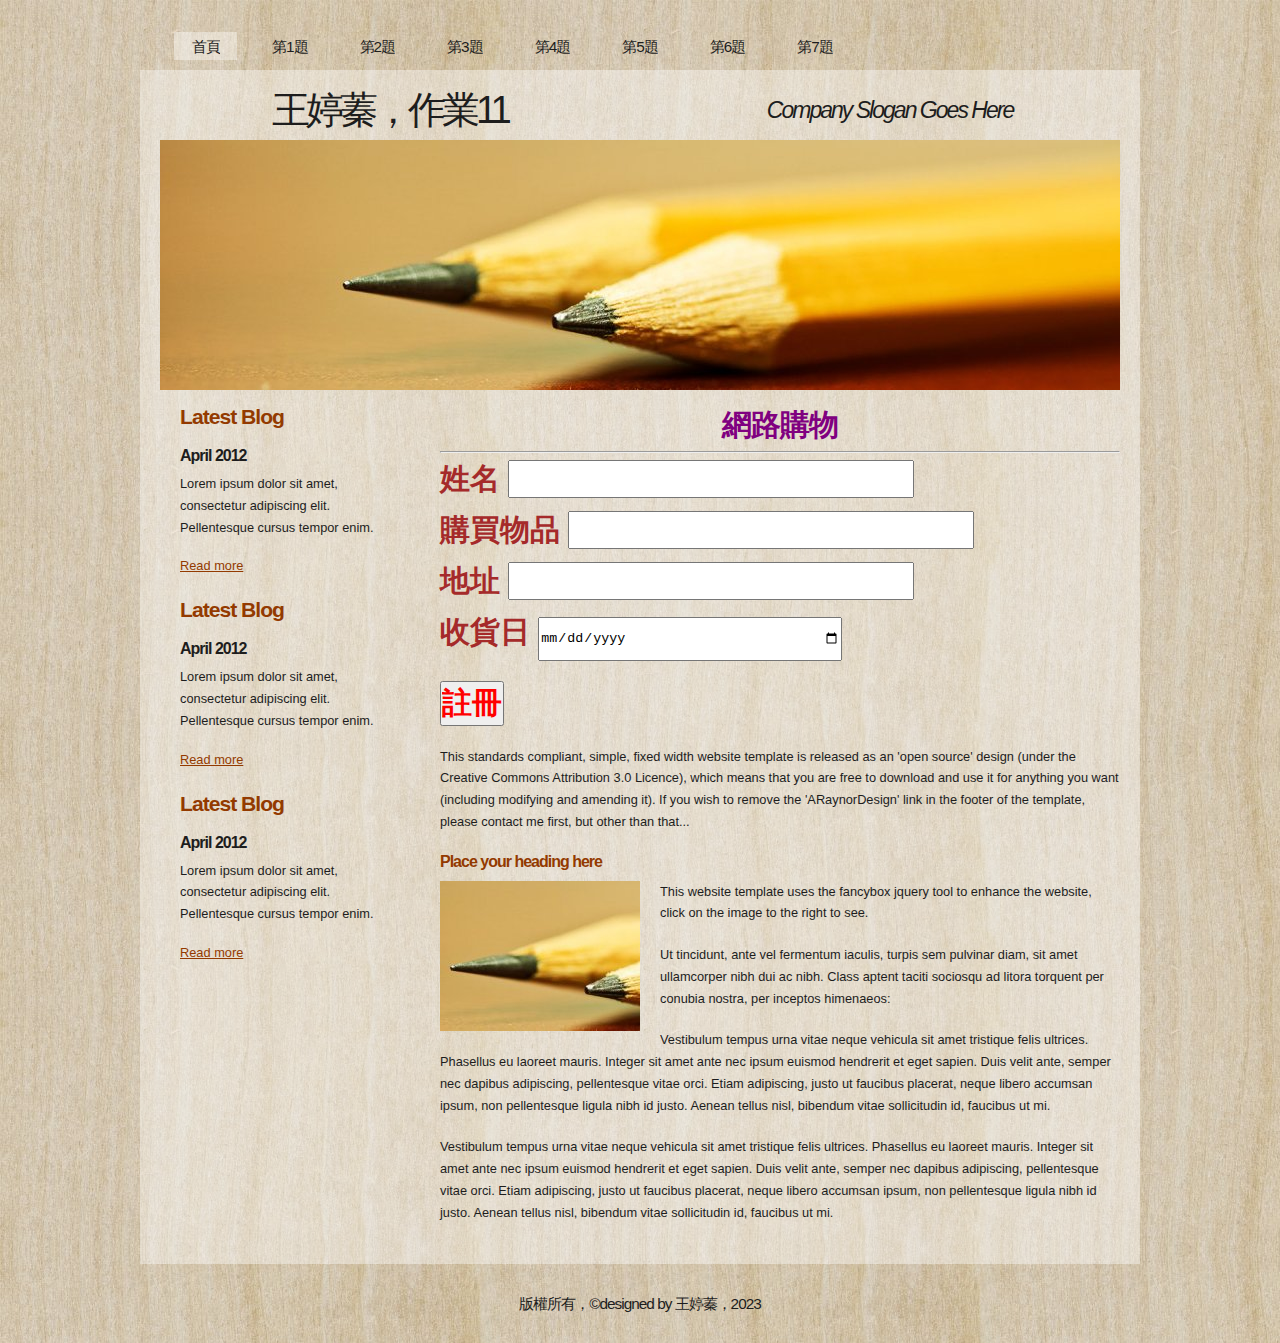
<file: a6.html>
<!DOCTYPE html PUBLIC "-//W3C//DTD XHTML 1.1//EN" "http://www.w3.org/TR/xhtml11/DTD/xhtml11.dtd">
<html xmlns="http://www.w3.org/1999/xhtml" xml:lang="en">

<head>
  <title>112570016王婷蓁</title>
  <meta name="description" content="free website template" />
  <meta name="keywords" content="enter your keywords here" />
  <meta http-equiv="content-type" content="text/html; charset=utf-8" />
  <link rel="stylesheet" type="text/css" href="css/style.css" />
  <link rel="stylesheet" href="css/mystyle.css">
  <script type="text/javascript" src="js/jquery.min.js"></script>
  <script type="text/javascript" src="js/jquery.easing.min.js"></script>
  <script type="text/javascript" src="js/jquery.lavalamp.min.js"></script>
  <script type="text/javascript">
    $(function() {
      $("#lava_menu").lavaLamp({
        fx: "backout",
        speed: 700
      });
    });
  </script>
    <script type="text/javascript" src="js/jquery.nivo.slider.pack.js"></script>
    <script type="text/javascript">
    $(window).load(function() {
        $('#slider').nivoSlider();
    });
    </script>
    <script>
      function show(){
      a1 = t1.value
      a2 = t2.value
      a3 = t3.value
      a4 = t4.value
      document.getElementById("p1").innerHTML = "你的姓名是" + a1 + "，購買物品是" + a2 + "，地址是" + a3 + "，送貨日是" + a4
      }
    </script>

</head>

<body>
  <div id="main">	
	<div id="menubar">
      <ul class="lavaLampWithImage" id="lava_menu">
        <li class="current"><a href="index.html">首頁</a></li>
        <li><a href="a1.html">第1題</a></li>
        <li><a href="a2.html">第2題</a></li>
        <li><a href="a3.html">第3題</a></li>
        <li><a href="a4.html">第4題</a></li>
        <li><a href="a5.html">第5題</a></li>
        <li><a href="a6.html">第6題</a></li>
        <li><a href="a7.html">第7題</a></li>
      </ul>
	</div><!--close menubar-->	    
	<div id="site_content">        	  
	  <div id="header"> 
        <div id="header_name"> 	  
          <h1>王婷蓁，作業11</h1>
        </div><!--close header_name-->	
        <div id="header_slogan"> 		
	      <h2>Company Slogan Goes Here</h2>
		 </div><!--close header_slogan-->	
      </div><!--close header-->	
	  <div id="banner_image">
	    <div id="slider-wrapper">        
          <div id="slider" class="nivoSlider">
            <img src="images/slide1.jpg" alt="" />
            <img src="images/slide2.jpg" alt="" />
		  </div>
		</div><!--close slider-wrapper-->
	  </div><!--close banner_image-->			  
      <div id="content">
        <div class="content_item">
          <h1 class="s1">網路購物</h1>
          <hr>
          <p class="s4">
          姓名 <input class="s3" id="t1"  type="text"><br>
          購買物品 <input class="s3" id="t2"   type="text"><br>
          地址 <input class="s3" id="t3" type="text"><br>
          收貨日 <input id="t4" style="height: 40px;width: 300px;" type="date"><br>
          </p>
          <input onclick="show()" class="s2" type="button" value="註冊">
          <p id="p1" class="s2">

          </p>
          
          <p>This standards compliant, simple, fixed width website template is released as an 'open source' design (under the Creative Commons Attribution 3.0 Licence), which means that you are free to download and use it for anything you want (including modifying and amending it). If you wish to remove the 'ARaynorDesign' link in the footer of the template, please contact me first, but other than that...</p>
          <h3>Place your heading here</h3>
          <div style="width:200px; float:left; padding: 0px 20px 10px 0px;"><img alt="image" src="images/image.jpg" /></div>
          <p>This website template uses the fancybox jquery tool to enhance the website, click on the image to the right to see. </p>
          <p>Ut tincidunt, ante vel fermentum iaculis, turpis sem pulvinar diam, sit amet ullamcorper nibh dui ac nibh. Class aptent taciti sociosqu ad litora torquent per conubia nostra, per inceptos himenaeos:</p>
          <p>Vestibulum tempus urna vitae neque vehicula sit amet tristique felis ultrices. Phasellus eu laoreet mauris. Integer sit amet ante nec ipsum euismod hendrerit et eget sapien. Duis velit ante, semper nec dapibus adipiscing, pellentesque vitae orci. Etiam adipiscing, justo ut faucibus placerat, neque libero accumsan ipsum, non pellentesque ligula nibh id justo. Aenean tellus nisl, bibendum vitae sollicitudin id, faucibus ut mi.</p>
          <p>Vestibulum tempus urna vitae neque vehicula sit amet tristique felis ultrices. Phasellus eu laoreet mauris. Integer sit amet ante nec ipsum euismod hendrerit et eget sapien. Duis velit ante, semper nec dapibus adipiscing, pellentesque vitae orci. Etiam adipiscing, justo ut faucibus placerat, neque libero accumsan ipsum, non pellentesque ligula nibh id justo. Aenean tellus nisl, bibendum vitae sollicitudin id, faucibus ut mi.</p>
		</div><!--close content_item-->	
	      
		<div class="sidebar_container">   		  
		  <div class="sidebar">
            <div class="sidebar_item">
                <h2>Latest Blog</h2>
			    <h4>April 2012</h4>
                <p>Lorem ipsum dolor sit amet, consectetur adipiscing elit. Pellentesque cursus tempor enim.</p>
		          <a href="#">Read more</a>
              </div><!--close sidebar_item--> 
          </div><!--close sidebar-->     		
		  <div class="sidebar">
            <div class="sidebar_item">
              <h2>Latest Blog</h2>
		  	  <h4>April 2012</h4>
              <p>Lorem ipsum dolor sit amet, consectetur adipiscing elit. Pellentesque cursus tempor enim.</p>
		        <a href="#">Read more</a>
            </div><!--close sidebar_item--> 
          </div><!--close sidebar-->  
		  <div class="sidebar">
            <div class="sidebar_item">
              <h2>Latest Blog</h2>
			  <h4>April 2012</h4>
              <p>Lorem ipsum dolor sit amet, consectetur adipiscing elit. Pellentesque cursus tempor enim.</p>
		        <a href="#">Read more</a>
            </div><!--close sidebar_item--> 
          </div><!--close sidebar-->  
        </div><!--close sidebar_container-->	
       <br style="clear:both;" />
      </div><!--close content-->	
    </div><!--close site_content-->	
    <div id="footer">  
	  <div id="footer_content">
         版權所有，&copy;designed by 王婷蓁，2023
      </div><!--close footer_content-->	
    </div><!--close footer-->	
  </div><!--close main-->	
</body>
</html>
</file>
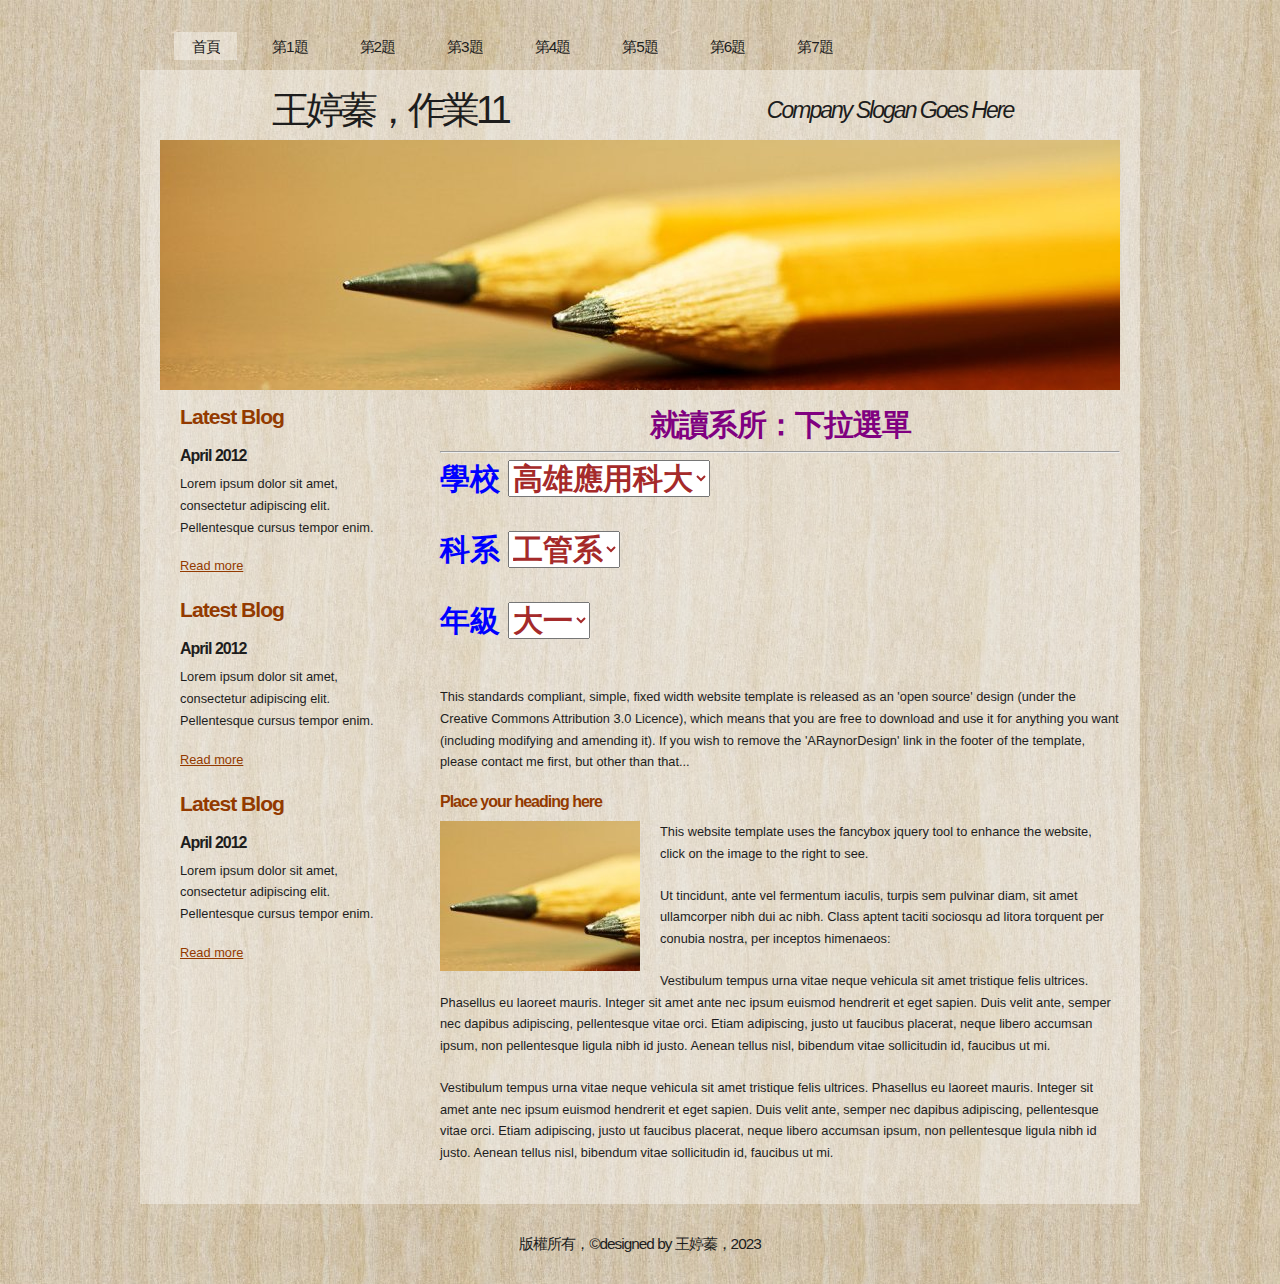
<file: a7.html>
<!DOCTYPE html PUBLIC "-//W3C//DTD XHTML 1.1//EN" "http://www.w3.org/TR/xhtml11/DTD/xhtml11.dtd">
<html xmlns="http://www.w3.org/1999/xhtml" xml:lang="en">

<head>
  <title>112570016王婷蓁</title>
  <meta name="description" content="free website template" />
  <meta name="keywords" content="enter your keywords here" />
  <meta http-equiv="content-type" content="text/html; charset=utf-8" />
  <link rel="stylesheet" type="text/css" href="css/style.css" />
  <link rel="stylesheet" href="css/mystyle.css">
  <script type="text/javascript" src="js/jquery.min.js"></script>
  <script type="text/javascript" src="js/jquery.easing.min.js"></script>
  <script type="text/javascript" src="js/jquery.lavalamp.min.js"></script>
  <script type="text/javascript">
    $(function() {
      $("#lava_menu").lavaLamp({
        fx: "backout",
        speed: 700
      });
    });
  </script>
    <script type="text/javascript" src="js/jquery.nivo.slider.pack.js"></script>
    <script type="text/javascript">
    $(window).load(function() {
        $('#slider').nivoSlider();
    });
    </script>
   <script>
    function show(){
      document.getElementById("p1").innerHTML="你就讀的學校是"+a1.value+"，科系是"+a2.value+"，年級是"+a3.value
    }
   </script>
</head>

<body>
  <div id="main">	
	<div id="menubar">
      <ul class="lavaLampWithImage" id="lava_menu">
        <li class="current"><a href="index.html">首頁</a></li>
        <li><a href="a1.html">第1題</a></li>
        <li><a href="a2.html">第2題</a></li>
        <li><a href="a3.html">第3題</a></li>
        <li><a href="a4.html">第4題</a></li>
        <li><a href="a5.html">第5題</a></li>
        <li><a href="a6.html">第6題</a></li>
        <li><a href="a7.html">第7題</a></li>
      </ul>
	</div><!--close menubar-->	    
	<div id="site_content">        	  
	  <div id="header"> 
        <div id="header_name"> 	  
          <h1>王婷蓁，作業11</h1>
        </div><!--close header_name-->	
        <div id="header_slogan"> 		
	      <h2>Company Slogan Goes Here</h2>
		 </div><!--close header_slogan-->	
      </div><!--close header-->	
	  <div id="banner_image">
	    <div id="slider-wrapper">        
          <div id="slider" class="nivoSlider">
            <img src="images/slide1.jpg" alt="" />
            <img src="images/slide2.jpg" alt="" />
		  </div>
		</div><!--close slider-wrapper-->
	  </div><!--close banner_image-->			  
      <div id="content">
        <div class="content_item">
          <h1 class="s1">就讀系所：下拉選單</h1>
          <hr>
          <p class="s3">
          學校
          <select  id="a1" class="s4" onchange="show()">
            <option>高雄應用科大</option>
            <option>台北科技大學</option>
            <option>台灣科技大學</option>
            <option>雲林科技大學</option>
          </select>
          </p>
          <p class="s3">
          科系
          <select  id="a2" class="s4" onchange="show()">
            <option>工管系</option>
            <option>企管系</option>
            <option>經管系</option>
            <option>資管系</option>
          </select>
          </p>
          <p class="s3">
          年級
          <select id="a3" class="s4" onchange="show()">
            <option>大一</option>
            <option>大二</option>
            <option>大三</option>
            <option>大四</option>
          </select>
          </p>
          <p id="p1" class="s1">

          </p>
          <p>This standards compliant, simple, fixed width website template is released as an 'open source' design (under the Creative Commons Attribution 3.0 Licence), which means that you are free to download and use it for anything you want (including modifying and amending it). If you wish to remove the 'ARaynorDesign' link in the footer of the template, please contact me first, but other than that...</p>
          <h3>Place your heading here</h3>
          <div style="width:200px; float:left; padding: 0px 20px 10px 0px;"><img alt="image" src="images/image.jpg" /></div>
          <p>This website template uses the fancybox jquery tool to enhance the website, click on the image to the right to see. </p>
          <p>Ut tincidunt, ante vel fermentum iaculis, turpis sem pulvinar diam, sit amet ullamcorper nibh dui ac nibh. Class aptent taciti sociosqu ad litora torquent per conubia nostra, per inceptos himenaeos:</p>
          <p>Vestibulum tempus urna vitae neque vehicula sit amet tristique felis ultrices. Phasellus eu laoreet mauris. Integer sit amet ante nec ipsum euismod hendrerit et eget sapien. Duis velit ante, semper nec dapibus adipiscing, pellentesque vitae orci. Etiam adipiscing, justo ut faucibus placerat, neque libero accumsan ipsum, non pellentesque ligula nibh id justo. Aenean tellus nisl, bibendum vitae sollicitudin id, faucibus ut mi.</p>
          <p>Vestibulum tempus urna vitae neque vehicula sit amet tristique felis ultrices. Phasellus eu laoreet mauris. Integer sit amet ante nec ipsum euismod hendrerit et eget sapien. Duis velit ante, semper nec dapibus adipiscing, pellentesque vitae orci. Etiam adipiscing, justo ut faucibus placerat, neque libero accumsan ipsum, non pellentesque ligula nibh id justo. Aenean tellus nisl, bibendum vitae sollicitudin id, faucibus ut mi.</p>
		</div><!--close content_item-->	
	      
		<div class="sidebar_container">   		  
		  <div class="sidebar">
            <div class="sidebar_item">
                <h2>Latest Blog</h2>
			    <h4>April 2012</h4>
                <p>Lorem ipsum dolor sit amet, consectetur adipiscing elit. Pellentesque cursus tempor enim.</p>
		          <a href="#">Read more</a>
              </div><!--close sidebar_item--> 
          </div><!--close sidebar-->     		
		  <div class="sidebar">
            <div class="sidebar_item">
              <h2>Latest Blog</h2>
		  	  <h4>April 2012</h4>
              <p>Lorem ipsum dolor sit amet, consectetur adipiscing elit. Pellentesque cursus tempor enim.</p>
		        <a href="#">Read more</a>
            </div><!--close sidebar_item--> 
          </div><!--close sidebar-->  
		  <div class="sidebar">
            <div class="sidebar_item">
              <h2>Latest Blog</h2>
			  <h4>April 2012</h4>
              <p>Lorem ipsum dolor sit amet, consectetur adipiscing elit. Pellentesque cursus tempor enim.</p>
		        <a href="#">Read more</a>
            </div><!--close sidebar_item--> 
          </div><!--close sidebar-->  
        </div><!--close sidebar_container-->	
       <br style="clear:both;" />
      </div><!--close content-->	
    </div><!--close site_content-->	
    <div id="footer">  
	  <div id="footer_content">
         版權所有，&copy;designed by 王婷蓁，2023
      </div><!--close footer_content-->	
    </div><!--close footer-->	
  </div><!--close main-->	
</body>
</html>
</file>
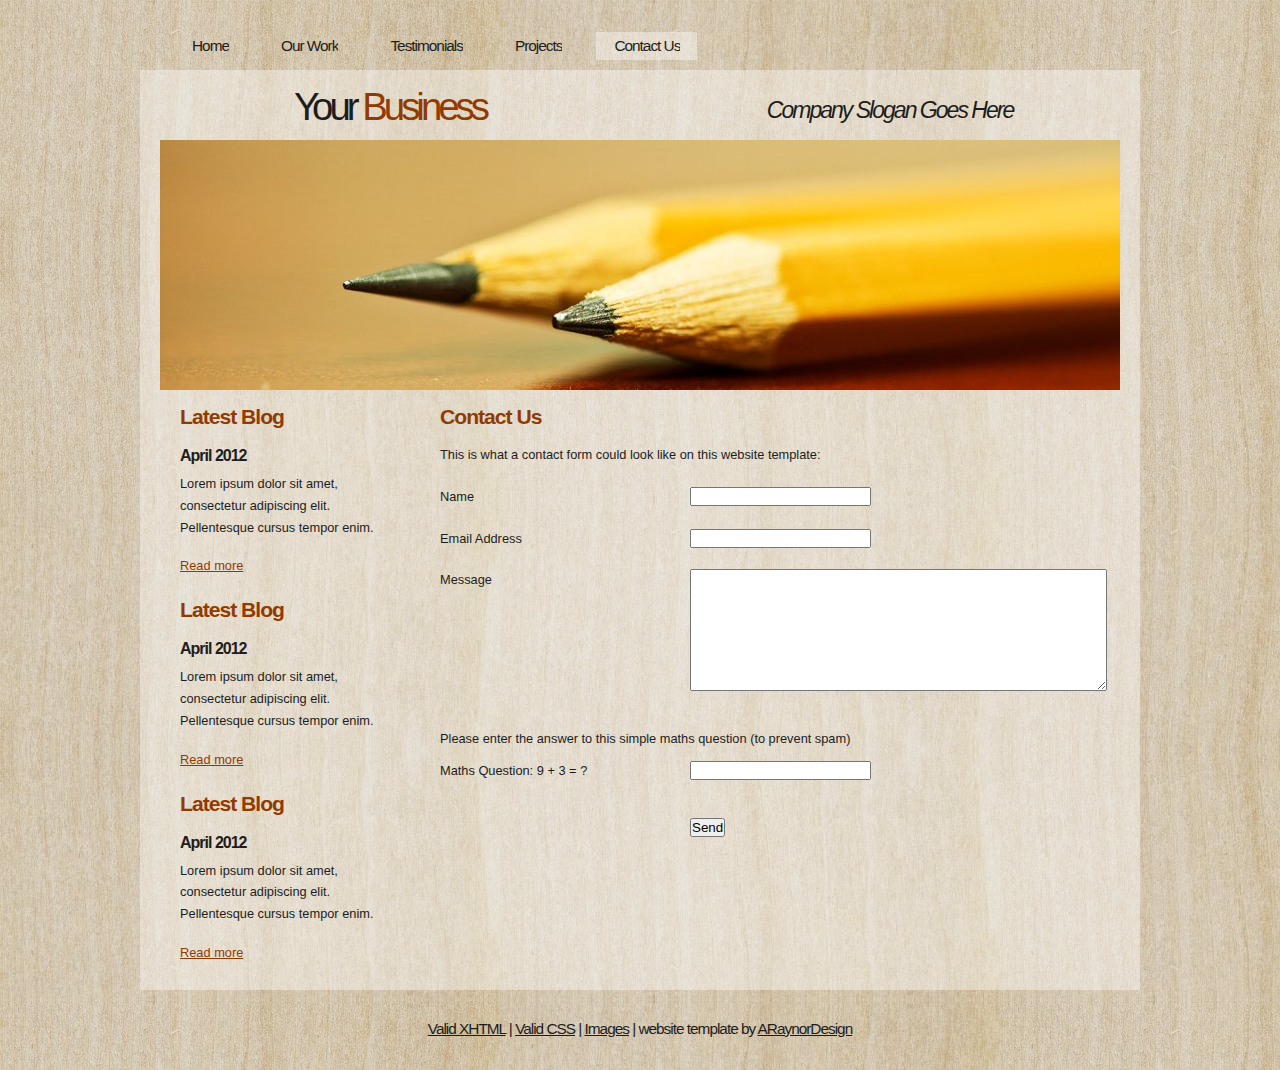
<file: contact.html>
<!DOCTYPE html PUBLIC "-//W3C//DTD XHTML 1.1//EN" "http://www.w3.org/TR/xhtml11/DTD/xhtml11.dtd">
<html xmlns="http://www.w3.org/1999/xhtml" xml:lang="en">

<head>
  <title>ARaynorDesign Template</title>
  <meta name="description" content="free website template" />
  <meta name="keywords" content="enter your keywords here" />
  <meta http-equiv="content-type" content="text/html; charset=utf-8" />
  <link rel="stylesheet" type="text/css" href="css/style.css" />
  <script type="text/javascript" src="js/jquery.min.js"></script>
  <script type="text/javascript" src="js/jquery.easing.min.js"></script>
  <script type="text/javascript" src="js/jquery.lavalamp.min.js"></script>
  <script type="text/javascript">
    $(function() {
      $("#lava_menu").lavaLamp({
        fx: "backout",
        speed: 700
      });
    });
  </script>
    <script type="text/javascript" src="js/jquery.nivo.slider.pack.js"></script>
    <script type="text/javascript">
    $(window).load(function() {
        $('#slider').nivoSlider();
    });
    </script>
</head>

<body>
  <div id="main">
	<div id="menubar">
      <ul class="lavaLampWithImage" id="lava_menu">
        <li><a href="index.html">Home</a></li>
        <li><a href="ourwork.html">Our Work</a></li>
        <li><a href="testimonials.html">Testimonials</a></li>
        <li><a href="projects.html">Projects</a></li>
        <li class="current"><a href="contact.html">Contact Us</a></li>
      </ul>
	</div><!--close menubar-->	    
	<div id="site_content">        	  
	  <div id="header"> 
        <div id="header_name"> 	  
          <h1>Your <span>Business</span></h1>
        </div><!--close header_name-->	
        <div id="header_slogan"> 		
	      <h2>Company Slogan Goes Here</h2>
		 </div><!--close header_slogan-->	
      </div><!--close header-->	
	  <div id="banner_image">
	    <div id="slider-wrapper">        
          <div id="slider" class="nivoSlider">
            <img src="images/slide1.jpg" alt="" />
            <img src="images/slide2.jpg" alt="" />
		  </div>
		</div><!--close slider-wrapper-->
	  </div><!--close banner_image-->	
      <div id="content">
        <div class="clear"></div>
        <div class="content_item">
          <h2>Contact Us</h2>
          <p>This is what a contact form could look like on this website template:</p>
          <div style="width:170px; float:left;"><p>Name</p></div>
	      <div style="width:430px; float:right;"><p><input class="contact" type="text" name="your_name" value="" /></p></div>
          <div style="width:170px; float:left;"><p>Email Address</p></div>
		  <div style="width:430px; float:right;"><p><input class="contact" type="text" name="your_email" value="" /></p></div>
          <div style="width:170px; float:left;"><p>Message</p></div>
	      <div style="width:430px; float:right;"><p><textarea class="contact textarea" rows="8" cols="50" name="your_message"></textarea></p></div>
          <br style="clear:both;" />
          <p style="padding: 10px 0 10px 0;">Please enter the answer to this simple maths question (to prevent spam)</p>
          <div style="width:170px; float:left;"><p>Maths Question: 9 + 3 = ?</p></div>
	      <div style="width:430px; float:right;"><p><input type="text" name="user_answer" class="contact" /><input type="hidden" name="answer" value="4d76fe9775" /></p></div>
          <div style="width:430px; float:right;"><p style="padding-top: 15px"><input class="submit" type="submit" name="contact_submitted" value="Send" /></p></div>
        </div><!--close content_item-->
	    
		  <div class="sidebar_container">  	  
		    <div class="sidebar">
              <div class="sidebar_item">
                <h2>Latest Blog</h2>
			    <h4>April 2012</h4>
                <p>Lorem ipsum dolor sit amet, consectetur adipiscing elit. Pellentesque cursus tempor enim.</p>
		          <a href="#">Read more</a>
              </div><!--close sidebar_item--> 
            </div><!--close sidebar-->     		
		    <div class="sidebar">
              <div class="sidebar_item">
                <h2>Latest Blog</h2>
		  	    <h4>April 2012</h4>
                <p>Lorem ipsum dolor sit amet, consectetur adipiscing elit. Pellentesque cursus tempor enim.</p>
		          <a href="#">Read more</a>
              </div><!--close sidebar_item--> 
            </div><!--close sidebar-->  
		    <div class="sidebar">
              <div class="sidebar_item">
                <h2>Latest Blog</h2>
			    <h4>April 2012</h4>
                <p>Lorem ipsum dolor sit amet, consectetur adipiscing elit. Pellentesque cursus tempor enim.</p>
		          <a href="#">Read more</a>
              </div><!--close sidebar_item--> 
            </div><!--close sidebar-->  
           </div><!--close sidebar_container-->	
         <br style="clear:both;" />
      </div><!--close content-->	
    </div><!--close site_content-->	
    <div id="footer">  
	  <div id="footer_content">
        <a href="http://validator.w3.org/check?uri=referer">Valid XHTML</a> | <a href="http://jigsaw.w3.org/css-validator/check/referer">Valid CSS</a> | <a href="http://fotogrph.com/">Images</a> | website template by <a href="http://www.araynordesign.co.uk">ARaynorDesign</a>
      </div><!--close footer_content-->	
    </div><!--close footer-->	
  </div><!--close main-->	
</body>
</html>
</file>
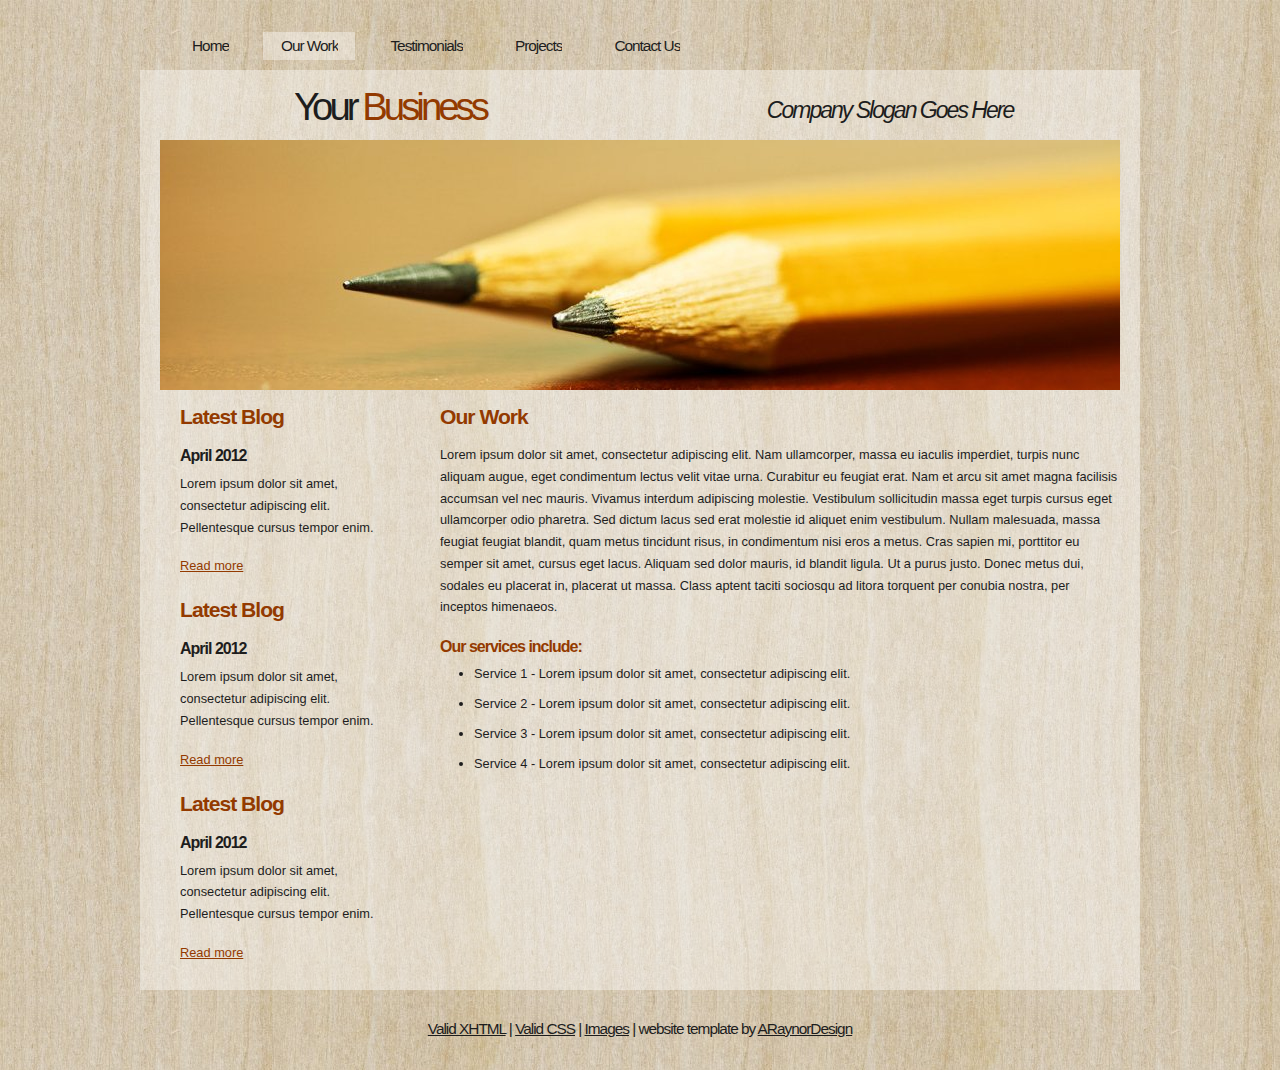
<file: ourwork.html>
<!DOCTYPE html PUBLIC "-//W3C//DTD XHTML 1.1//EN" "http://www.w3.org/TR/xhtml11/DTD/xhtml11.dtd">
<html xmlns="http://www.w3.org/1999/xhtml" xml:lang="en">

<head>
  <title>ARaynorDesign Template</title>
  <meta name="description" content="free website template" />
  <meta name="keywords" content="enter your keywords here" />
  <meta http-equiv="content-type" content="text/html; charset=utf-8" />
  <link rel="stylesheet" type="text/css" href="css/style.css" />
  <script type="text/javascript" src="js/jquery.min.js"></script>
  <script type="text/javascript" src="js/jquery.easing.min.js"></script>
  <script type="text/javascript" src="js/jquery.lavalamp.min.js"></script>
  <script type="text/javascript">
    $(function() {
      $("#lava_menu").lavaLamp({
        fx: "backout",
        speed: 700
      });
    });
  </script>
    <script type="text/javascript" src="js/jquery.nivo.slider.pack.js"></script>
    <script type="text/javascript">
    $(window).load(function() {
        $('#slider').nivoSlider();
    });
    </script>
</head>

<body>
  <div id="main">
	<div id="menubar">
      <ul class="lavaLampWithImage" id="lava_menu">
        <li><a href="index.html">Home</a></li>
        <li class="current"><a href="ourwork.html">Our Work</a></li>
        <li><a href="testimonials.html">Testimonials</a></li>
        <li><a href="projects.html">Projects</a></li>
        <li><a href="contact.html">Contact Us</a></li>
      </ul>
	</div><!--close menubar-->	    
	<div id="site_content">        	  
	  <div id="header"> 
        <div id="header_name"> 	  
          <h1>Your <span>Business</span></h1>
        </div><!--close header_name-->	
        <div id="header_slogan"> 		
	      <h2>Company Slogan Goes Here</h2>
		 </div><!--close header_slogan-->	
      </div><!--close header-->	
	  <div id="banner_image">
	    <div id="slider-wrapper">        
          <div id="slider" class="nivoSlider">
            <img src="images/slide1.jpg" alt="" />
            <img src="images/slide2.jpg" alt="" />
		  </div>
		</div><!--close slider-wrapper-->
	  </div><!--close banner_image-->		
      <div id="content">
        <div class="content_item">
          <h2>Our Work</h2>
	      <p>Lorem ipsum dolor sit amet, consectetur adipiscing elit. Nam ullamcorper, massa eu iaculis imperdiet, turpis nunc aliquam augue, eget condimentum lectus velit vitae urna. Curabitur eu feugiat erat. Nam et arcu sit amet magna facilisis accumsan vel nec mauris. Vivamus interdum adipiscing molestie. Vestibulum sollicitudin massa eget turpis cursus eget ullamcorper odio pharetra. Sed dictum lacus sed erat molestie id aliquet enim vestibulum. Nullam malesuada, massa feugiat feugiat blandit, quam metus tincidunt risus, in condimentum nisi eros a metus. Cras sapien mi, porttitor eu semper sit amet, cursus eget lacus. Aliquam sed dolor mauris, id blandit ligula. Ut a purus justo. Donec metus dui, sodales eu placerat in, placerat ut massa. Class aptent taciti sociosqu ad litora torquent per conubia nostra, per inceptos himenaeos.</p>
          <h3>Our services include:</h3>
    	    <ul>
   			  <li>Service 1 - Lorem ipsum dolor sit amet, consectetur adipiscing elit.</li>
    	  	  <li>Service 2 - Lorem ipsum dolor sit amet, consectetur adipiscing elit.</li>
   			  <li>Service 3 - Lorem ipsum dolor sit amet, consectetur adipiscing elit.</li>
   			  <li>Service 4 - Lorem ipsum dolor sit amet, consectetur adipiscing elit.</li>
   		    </ul>
		</div><!--close content_item-->
	      
		  <div class="sidebar_container">  		  
		    <div class="sidebar">
              <div class="sidebar_item">
                <h2>Latest Blog</h2>
			    <h4>April 2012</h4>
                <p>Lorem ipsum dolor sit amet, consectetur adipiscing elit. Pellentesque cursus tempor enim.</p>
		          <a href="#">Read more</a>
              </div><!--close sidebar_item--> 
            </div><!--close sidebar-->     		
		    <div class="sidebar">
              <div class="sidebar_item">
                <h2>Latest Blog</h2>
		  	    <h4>April 2012</h4>
                <p>Lorem ipsum dolor sit amet, consectetur adipiscing elit. Pellentesque cursus tempor enim.</p>
		          <a href="#">Read more</a>
              </div><!--close sidebar_item--> 
            </div><!--close sidebar-->  
		    <div class="sidebar">
              <div class="sidebar_item">
                <h2>Latest Blog</h2>
			    <h4>April 2012</h4>
                <p>Lorem ipsum dolor sit amet, consectetur adipiscing elit. Pellentesque cursus tempor enim.</p>
		          <a href="#">Read more</a>
              </div><!--close sidebar_item--> 
            </div><!--close sidebar-->  
           </div><!--close sidebar_container-->	
           <br style="clear:both;" />
        </div><!--close content-->	
    </div><!--close site_content-->	
    <div id="footer">  
	  <div id="footer_content">
        <a href="http://validator.w3.org/check?uri=referer">Valid XHTML</a> | <a href="http://jigsaw.w3.org/css-validator/check/referer">Valid CSS</a> | <a href="http://fotogrph.com/">Images</a> | website template by <a href="http://www.araynordesign.co.uk">ARaynorDesign</a>
      </div><!--close footer_content-->	
    </div><!--close footer-->	
  </div><!--close main-->	
</body>
</html>
</file>
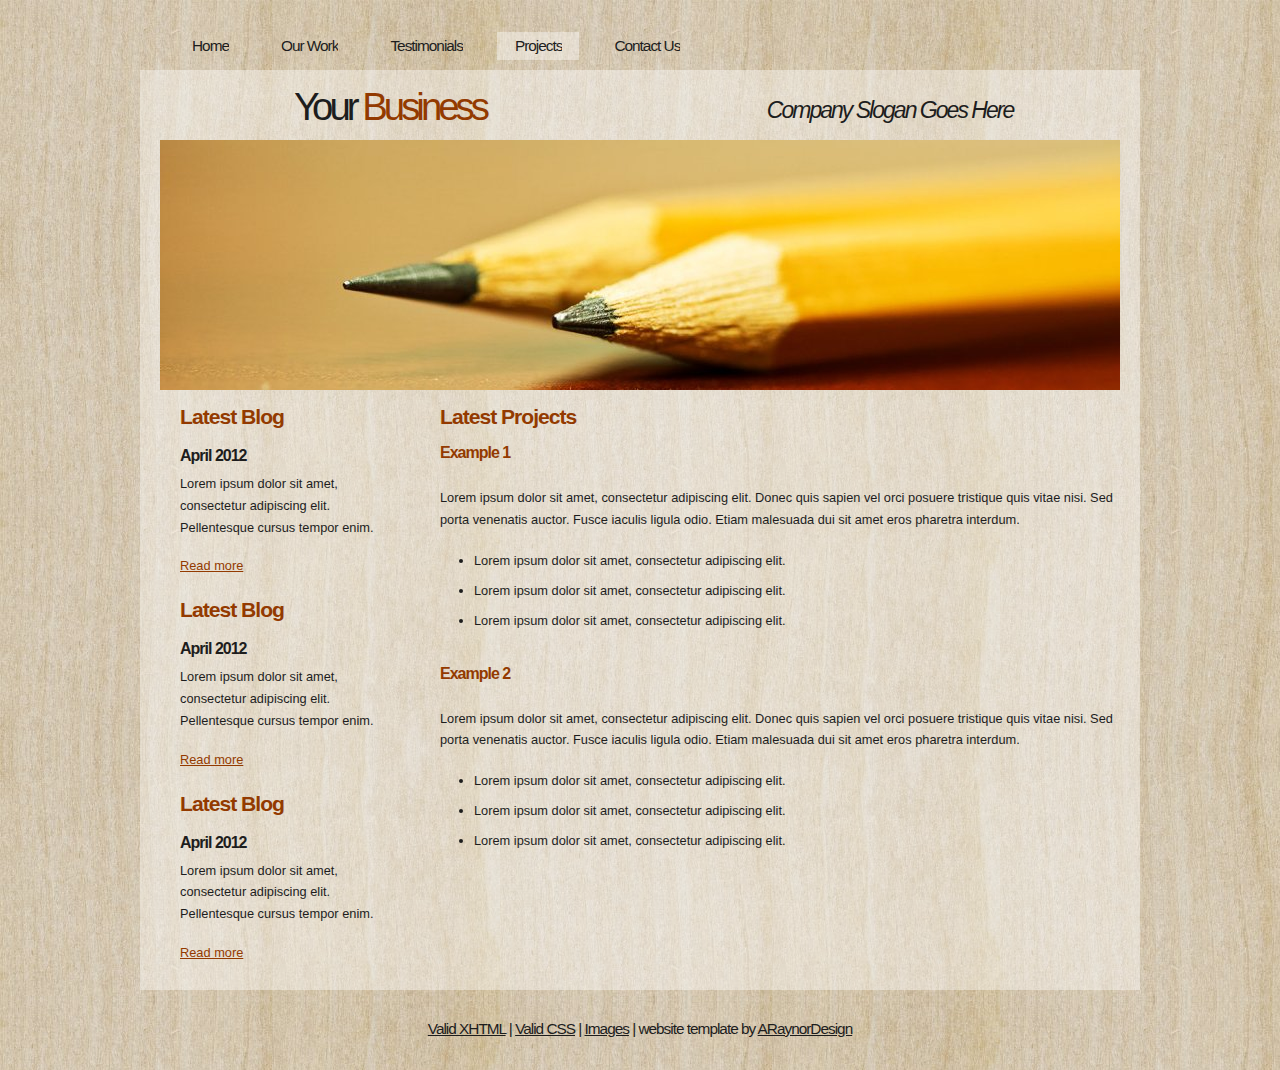
<file: projects.html>
<!DOCTYPE html PUBLIC "-//W3C//DTD XHTML 1.1//EN" "http://www.w3.org/TR/xhtml11/DTD/xhtml11.dtd">
<html xmlns="http://www.w3.org/1999/xhtml" xml:lang="en">

<head>
  <title>ARaynorDesign Template</title>
  <meta name="description" content="free website template" />
  <meta name="keywords" content="enter your keywords here" />
  <meta http-equiv="content-type" content="text/html; charset=utf-8" />
  <link rel="stylesheet" type="text/css" href="css/style.css" />
  <script type="text/javascript" src="js/jquery.min.js"></script>
  <script type="text/javascript" src="js/jquery.easing.min.js"></script>
  <script type="text/javascript" src="js/jquery.lavalamp.min.js"></script>
  <script type="text/javascript">
    $(function() {
      $("#lava_menu").lavaLamp({
        fx: "backout",
        speed: 700
      });
    });
  </script>
    <script type="text/javascript" src="js/jquery.nivo.slider.pack.js"></script>
    <script type="text/javascript">
    $(window).load(function() {
        $('#slider').nivoSlider();
    });
    </script>
</head>

<body>
  <div id="main">
	<div id="menubar">
      <ul class="lavaLampWithImage" id="lava_menu">
        <li><a href="index.html">Home</a></li>
        <li><a href="ourwork.html">Our Work</a></li>
        <li><a href="testimonials.html">Testimonials</a></li>
        <li class="current"><a href="projects.html">Projects</a></li>
        <li><a href="contact.html">Contact Us</a></li>
      </ul>
	</div><!--close menubar-->	    
	<div id="site_content">        	  
	  <div id="header"> 
        <div id="header_name"> 	  
          <h1>Your <span>Business</span></h1>
        </div><!--close header_name-->	
        <div id="header_slogan"> 		
	      <h2>Company Slogan Goes Here</h2>
		 </div><!--close header_slogan-->	
      </div><!--close header-->	
	  <div id="banner_image">
	    <div id="slider-wrapper">        
          <div id="slider" class="nivoSlider">
            <img src="images/slide1.jpg" alt="" />
            <img src="images/slide2.jpg" alt="" />
		  </div>
		</div><!--close slider-wrapper-->
	  </div><!--close banner_image-->		
      <div id="content">
        <div class="content_item">
          <h2>Latest Projects</h2>
		  <h3>Example 1</h3>
          <br/>
		  <p>Lorem ipsum dolor sit amet, consectetur adipiscing elit. Donec quis sapien vel orci posuere tristique quis vitae nisi. Sed porta venenatis auctor. Fusce iaculis ligula odio. Etiam malesuada dui sit amet eros pharetra interdum.</p>
            <ul>
              <li>Lorem ipsum dolor sit amet, consectetur adipiscing elit.</li>
              <li>Lorem ipsum dolor sit amet, consectetur adipiscing elit.</li>
              <li>Lorem ipsum dolor sit amet, consectetur adipiscing elit.</li>
            </ul>
		    <br style="clear:both" />
          
		    <h3>Example 2</h3>
            <br/>
		  	<p>Lorem ipsum dolor sit amet, consectetur adipiscing elit. Donec quis sapien vel orci posuere tristique quis vitae nisi. Sed porta venenatis auctor. Fusce iaculis ligula odio. Etiam malesuada dui sit amet eros pharetra interdum.</p>
            <ul>
              <li>Lorem ipsum dolor sit amet, consectetur adipiscing elit.</li>
              <li>Lorem ipsum dolor sit amet, consectetur adipiscing elit.</li>
              <li>Lorem ipsum dolor sit amet, consectetur adipiscing elit.</li>
            </ul>
	      <br style="clear:both" />
	      <p>&nbsp;</p>
		</div><!--close content_item-->
	    
		  <div class="sidebar_container">   		  
		    <div class="sidebar">
              <div class="sidebar_item">
                <h2>Latest Blog</h2>
			    <h4>April 2012</h4>
                <p>Lorem ipsum dolor sit amet, consectetur adipiscing elit. Pellentesque cursus tempor enim.</p>
		          <a href="#">Read more</a>
              </div><!--close sidebar_item--> 
            </div><!--close sidebar-->     		
		    <div class="sidebar">
              <div class="sidebar_item">
                <h2>Latest Blog</h2>
		  	    <h4>April 2012</h4>
                <p>Lorem ipsum dolor sit amet, consectetur adipiscing elit. Pellentesque cursus tempor enim.</p>
		          <a href="#">Read more</a>
              </div><!--close sidebar_item--> 
            </div><!--close sidebar-->  
		    <div class="sidebar">
              <div class="sidebar_item">
                <h2>Latest Blog</h2>
			    <h4>April 2012</h4>
                <p>Lorem ipsum dolor sit amet, consectetur adipiscing elit. Pellentesque cursus tempor enim.</p>
		          <a href="#">Read more</a>
              </div><!--close sidebar_item--> 
            </div><!--close sidebar-->  
           </div><!--close sidebar_container-->	
           <br style="clear:both;" />
        </div><!--close content-->	
      </div><!--close site_content-->	
    <div id="footer">  
	  <div id="footer_content">
        <a href="http://validator.w3.org/check?uri=referer">Valid XHTML</a> | <a href="http://jigsaw.w3.org/css-validator/check/referer">Valid CSS</a> | <a href="http://fotogrph.com/">Images</a> | website template by <a href="http://www.araynordesign.co.uk">ARaynorDesign</a>
      </div><!--close footer_content-->	
    </div><!--close footer-->	
  </div><!--close main-->	
</body>
</html>
</file>
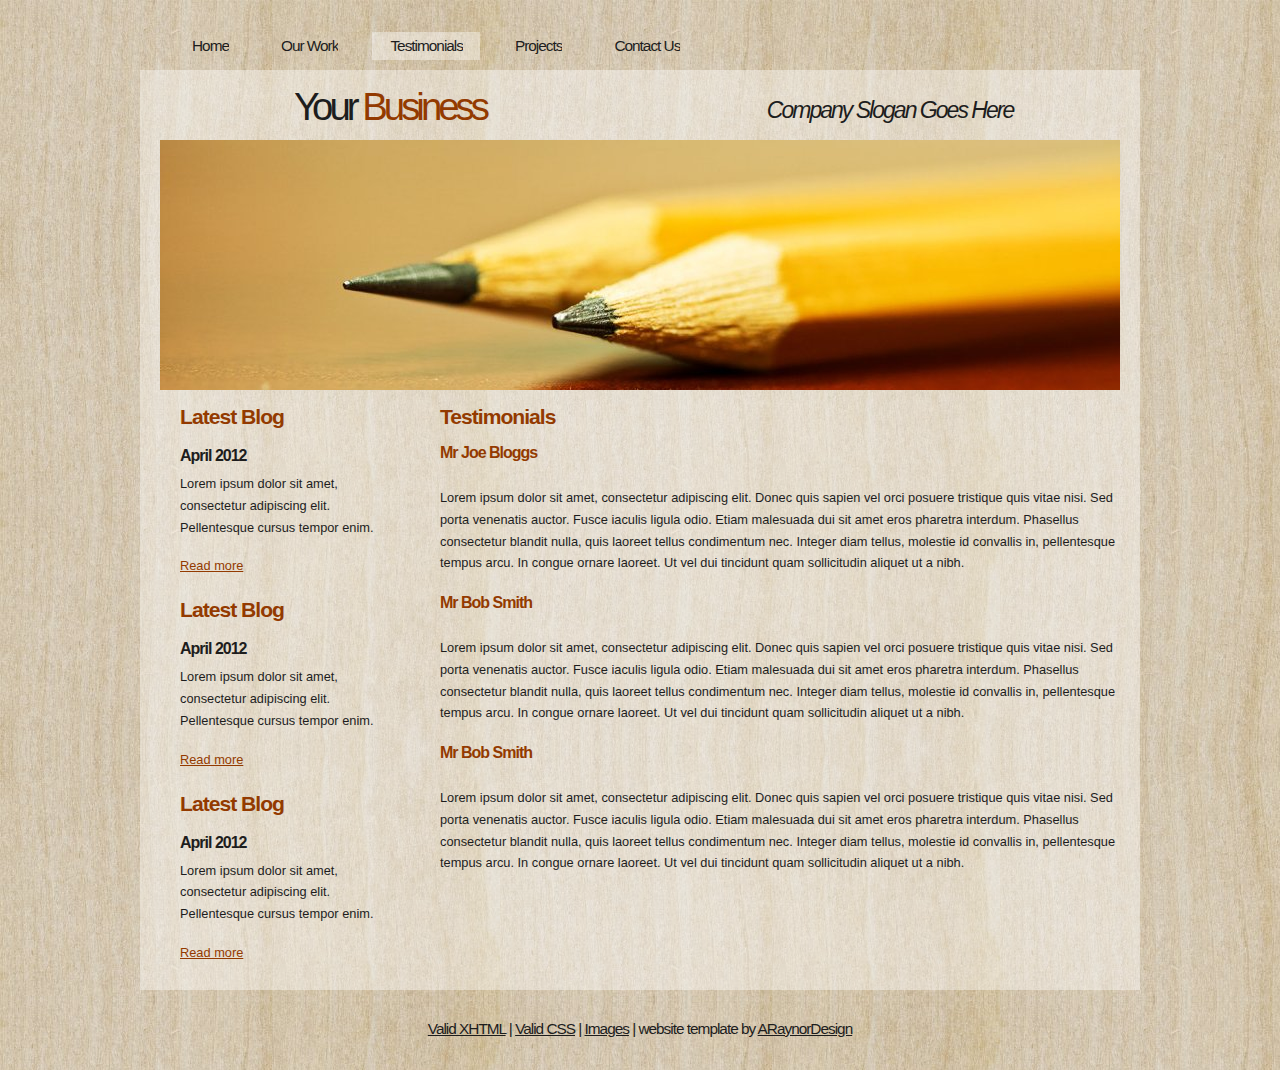
<file: testimonials.html>
<!DOCTYPE html PUBLIC "-//W3C//DTD XHTML 1.1//EN" "http://www.w3.org/TR/xhtml11/DTD/xhtml11.dtd">
<html xmlns="http://www.w3.org/1999/xhtml" xml:lang="en">

<head>
  <title>ARaynorDesign Template</title>
  <meta name="description" content="free website template" />
  <meta name="keywords" content="enter your keywords here" />
  <meta http-equiv="content-type" content="text/html; charset=utf-8" />
  <link rel="stylesheet" type="text/css" href="css/style.css" />
  <script type="text/javascript" src="js/jquery.min.js"></script>
  <script type="text/javascript" src="js/jquery.easing.min.js"></script>
  <script type="text/javascript" src="js/jquery.lavalamp.min.js"></script>
  <script type="text/javascript">
    $(function() {
      $("#lava_menu").lavaLamp({
        fx: "backout",
        speed: 700
      });
    });
  </script>
    <script type="text/javascript" src="js/jquery.nivo.slider.pack.js"></script>
    <script type="text/javascript">
    $(window).load(function() {
        $('#slider').nivoSlider();
    });
    </script>
</head>

<body>
  <div id="main">
	<div id="menubar">
      <ul class="lavaLampWithImage" id="lava_menu">
        <li><a href="index.html">Home</a></li>
        <li><a href="ourwork.html">Our Work</a></li>
        <li class="current"><a href="testimonials.html">Testimonials</a></li>
        <li><a href="projects.html">Projects</a></li>
        <li><a href="contact.html">Contact Us</a></li>
      </ul>
	</div><!--close menubar-->	    
	<div id="site_content">        	  
	  <div id="header"> 
        <div id="header_name"> 	  
          <h1>Your <span>Business</span></h1>
        </div><!--close header_name-->	
        <div id="header_slogan"> 		
	      <h2>Company Slogan Goes Here</h2>
		 </div><!--close header_slogan-->	
      </div><!--close header-->	
	  <div id="banner_image">
	    <div id="slider-wrapper">        
          <div id="slider" class="nivoSlider">
            <img src="images/slide1.jpg" alt="" />
            <img src="images/slide2.jpg" alt="" />
		  </div>
		</div><!--close slider-wrapper-->
	  </div><!--close banner_image-->
      <div id="content">
        <div class="content_item">
            <h2>Testimonials</h2>
		    <h3>Mr Joe Bloggs</h3>
            <br/>
	        <p>Lorem ipsum dolor sit amet, consectetur adipiscing elit. Donec quis sapien vel orci posuere tristique quis vitae nisi. Sed porta venenatis auctor. Fusce iaculis ligula odio. Etiam malesuada dui sit amet eros pharetra interdum. Phasellus consectetur blandit nulla, quis laoreet tellus condimentum nec. Integer diam tellus, molestie id convallis in, pellentesque tempus arcu. In congue ornare laoreet. Ut vel dui tincidunt quam sollicitudin aliquet ut a nibh.</p>            
			<h3>Mr Bob Smith</h3>
            <br/>
	        <p>Lorem ipsum dolor sit amet, consectetur adipiscing elit. Donec quis sapien vel orci posuere tristique quis vitae nisi. Sed porta venenatis auctor. Fusce iaculis ligula odio. Etiam malesuada dui sit amet eros pharetra interdum. Phasellus consectetur blandit nulla, quis laoreet tellus condimentum nec. Integer diam tellus, molestie id convallis in, pellentesque tempus arcu. In congue ornare laoreet. Ut vel dui tincidunt quam sollicitudin aliquet ut a nibh.</p>
			<h3>Mr Bob Smith</h3>
            <br/>
	        <p>Lorem ipsum dolor sit amet, consectetur adipiscing elit. Donec quis sapien vel orci posuere tristique quis vitae nisi. Sed porta venenatis auctor. Fusce iaculis ligula odio. Etiam malesuada dui sit amet eros pharetra interdum. Phasellus consectetur blandit nulla, quis laoreet tellus condimentum nec. Integer diam tellus, molestie id convallis in, pellentesque tempus arcu. In congue ornare laoreet. Ut vel dui tincidunt quam sollicitudin aliquet ut a nibh.</p>
        </div><!--close content_item-->
	    
		  <div class="sidebar_container"> 		  
		    <div class="sidebar">
              <div class="sidebar_item">
                <h2>Latest Blog</h2>
			    <h4>April 2012</h4>
                <p>Lorem ipsum dolor sit amet, consectetur adipiscing elit. Pellentesque cursus tempor enim.</p>
		          <a href="#">Read more</a>
              </div><!--close sidebar_item--> 
            </div><!--close sidebar-->     		
		    <div class="sidebar">
              <div class="sidebar_item">
                <h2>Latest Blog</h2>
		  	    <h4>April 2012</h4>
                <p>Lorem ipsum dolor sit amet, consectetur adipiscing elit. Pellentesque cursus tempor enim.</p>
		          <a href="#">Read more</a>
              </div><!--close sidebar_item--> 
            </div><!--close sidebar-->  
		    <div class="sidebar">
              <div class="sidebar_item">
                <h2>Latest Blog</h2>
			    <h4>April 2012</h4>
                <p>Lorem ipsum dolor sit amet, consectetur adipiscing elit. Pellentesque cursus tempor enim.</p>
		          <a href="#">Read more</a>
              </div><!--close sidebar_item--> 
            </div><!--close sidebar-->  
           </div><!--close sidebar_container-->	
           <br style="clear:both;" />
        </div><!--close content-->	
      </div><!--close site_content-->	
    <div id="footer">  
	  <div id="footer_content">
    <a href="http://validator.w3.org/check?uri=referer">Valid XHTML</a> | <a href="http://jigsaw.w3.org/css-validator/check/referer">Valid CSS</a> | <a href="http://fotogrph.com/">Images</a> | website template by <a href="http://www.araynordesign.co.uk">ARaynorDesign</a>
      </div><!--close footer_content-->	
    </div><!--close footer-->	
  </div><!--close main-->	
</body>
</html>
</file>
<file: css/style.css>
html
{ height: 100%;}

*
{ margin: 0;
  padding: 0;}

body
{ font: normal .80em arial, sans-serif;
  background: transparent url(../images/background.jpg) repeat;
  color: #1D1D1D;}

p
{ padding: 0 0 20px 0;
  line-height: 1.7em;}
  
img
{ border: 0;}

h1, h2, h3, h4, h5, h6 
{ font: bold 175% arial, sans-serif;
  color: #933A00;
  letter-spacing: -1px;
  margin: 0 0 5px 0;
  padding: 15px 0 0 0;}

h2
{ font: bold 165% arial, sans-serif;
  padding-bottom: 10px;}

h3
{ font: bold 125% arial, sans-serif;
  padding: 0 0 5px 0;
  color: #933A00;}

h4, h5, h6
{ margin: 0;
  padding: 0 0 5px 0;
  font: bold 110% arial, sans-serif;
  color: #1D1D1D;
  line-height: 1.5em;}

h5, h6
{ font: italic 95% arial, sans-serif;
  color: #1D1D1D;
  padding-bottom: 15px;}

h6
{ color: #362C20;}

a, a:hover
{ background: transparent;
  outline: none;
  text-decoration: underline;
  color: #5D5D5D;}

a:hover
{ text-decoration: underline;
  color: #1D1D1D;}

ul
{ margin: 2px 0 22px 17px;}

ul li
{ margin: 2px 0 15px 17px;}

ol
{ margin: 8px 0 22px 20px;}

ol li
{ margin: 0 0 11px 0;}

#main, #header, #banner, #menubar, #site_content, #footer, #contact, #footer_content
{ margin-left: auto; 
  margin-right: auto;}

#header
{ width: 1000px;
  height: 70px;
  background: transparent;
  text-align: center;}

#header_name
{ width: 500px;
  float: left;}  
 
#header H1
{ width: 500px;
  font: normal 300% arial, sans-serif;
  color: #1D1D1D;
  letter-spacing: -4px;
  background: transparent;}

span
{ color: #933A00;}

#header_slogan
{ width: 500px;
  float: right;
  padding-top: 12px;}  
  
#header H2
{ width: 500px;
  font: italic 180% arial, sans-serif;
  color: #1D1D1D;
  letter-spacing: -2px;
  background: transparent;}

#menubar
{ width: 1000px;
  height: 50px;
  text-align: center; 
  margin-top: 20px;
  color: #000;
  background: transparent;} 
  
#contact{
  width: 230px;
  float: left;
  height: 40px;
  background: transparent;
  padding: 10px 0 10px 20px;
}

#site_content
{ width: 1000px;
  overflow: hidden;
  background: transparent url(../images/transparent.png) repeat;}  
  
#banner_image {
    margin: 0 auto;
	width: 960px;
}
#slider-wrapper {
    height: 250px;
	background: transparent;
	width: 960px;
}
#slider {
    background: url("../images/loading.gif") no-repeat scroll 50% 50% transparent;
    height: 250px;
    position: relative;
    width: 960px;
}
#slider img {
    display: none;
    left: 0;
    position: absolute;
    top: 0;
}
#slider a {
    border: 0 none;
    display: block;
}
.nivoSlider {
    position: relative;
}
.nivoSlider img {
    left: 0;
    position: absolute;
    top: 0;
}
.nivoSlider a.nivo-imageLink {
    border: 0 none;
    display: none;
    height: 100%;
    left: 0;
    margin: 0;
    padding: 0;
    position: absolute;
    top: 0;
    width: 100%;
    z-index: 6;
}
.nivo-slice {
    display: block;
    height: 100%;
    position: absolute;
    z-index: 5;
}
.nivo-box {
    display: block;
    position: absolute;
    z-index: 5;
}
.nivo-caption {
    background: none repeat scroll 0 0 #000000;
    bottom: 0;
    color: #FFFFFF;
    font-family: arial;
    left: 0;
    position: absolute;
    text-transform: uppercase;
    width: 100%;
    z-index: 8;
}
.nivo-caption p {
    margin: 0;
    padding: 5px;
}
.nivo-caption a {
    color: red;
    display: inline !important;
    text-decoration: none;
}
.nivo-caption a:hover {
    color: blue;
    text-decoration: underline;
}
.nivo-html-caption {
    display: none;
}
.nivo-directionNav a {
    background: url("../images/arrows.png") no-repeat scroll 0 0 transparent;
    cursor: pointer;
    display: block;
    height: 30px;
    position: absolute;
    text-indent: -9999px;
    top: 45%;
    width: 30px;
    z-index: 9;
}
a.nivo-prevNav {
    left: 15px;
}
a.nivo-nextNav {
    background-position: -30px 50%;
    right: 15px;
}
.nivo-controlNav {
    bottom: -30px;
    left: 50%;
    margin-left: -40px;
    position: absolute;
}
.nivo-controlNav a {
    cursor: pointer;
    float: left;
    height: 22px;
    margin-top: 250px;
    position: relative;
    text-indent: -9999px;
    width: 22px;
    z-index: 9;
}
.nivo-controlNav a.active {
    background-position: 0 -22px;
}

.sidebar_container
{ float: left;
  width: 260px;
  margin: 0px 0 20px 0;}

.sidebar
{ float: right;
  width: 240px;
  padding-left: 10px;
  margin-bottom: 10px;}

.sidebar_item
{ font: normal 100% arial, sans-serif;
  padding: 0 15px 0 0;
  width: 201px;}

.sidebar h2
{ color: #933A00;}  
  
.sidebar h4
{ font-size: 125%;
  color: #1D1D1D;}

.sidebar p
{ color: #1D1D1D;}

.sidebar a
{ color: #933A00;}

.sidebar a:hover
{ text-decoration: none;}

.sidebar ul li, .sidebar ul li.selected
{ list-style: none; 
  margin: 15px 0;
  padding: 0;}

.sidebar li.selected, .sidebar li:hover
{ color: #5D5D5D;
  text-decoration: none;} 

#content
{ text-align: left;
  width: 960px;
  padding: 0;
  margin: 0 0 0 20px;
  float: left;}

.content_item
{ width: 680px;
  margin: 0 0 20px 20px;
  float: right;}

.content_image
{ width: 250px;
  padding: 0px 20px 20px 0px;
  float: left;}
  
.container_header
{ margin-top: 20px;
  height: 15px;
  margin-top: -130px;
  width: 920px;
  background: transparent url(../images/container_header.png) repeat-x top;}  
  
#footer
{ padding: 0 20px 0 20px;
  background: transparent;}
  
#footer_content
{ width: 920px;
  font: normal 120% arial, sans-serif;
  letter-spacing: -1px;
  height: 45px;
  padding: 30px 0 5px 0;
  text-align: center; 
  background: transparent;
  color: #1D1D1D;}

#footer a, #footer a:hover
{ color: #1D1D1D;
  text-decoration: underline;}

#footer a:hover
{ text-decoration: none;}

ul.links
{ margin: 0;}

ul.links li
{ list-style: none;
  padding: 8px 0;}

ul.links li a, ul.links li a:hover
{ padding: 0 0 0 28px;
  background: transparent url(../images/page.png) no-repeat left center;
  color: #06C4E6;
  text-decoration: underline;} 

ul.links li a:hover
{ color: #5D5D5D;
  text-decoration: none;} 
  
/* from here: http://www.gmarwaha.com/blog/2007/08/23/lavalamp-for-jquery-lovers */
.lavaLampWithImage {
  position: relative;
  height: 30px;
  padding: 10px 0px 5px 0;
  overflow: hidden;
  float: left;
  margin: 0 0px 0 0;
  width: 1000px;
}

.lavaLampWithImage li {
  float: left;
  list-style: none;
}

.lavaLampWithImage li.back {
  background: transparent url(../images/transparent.png) repeat;
  height: 28px;
  z-index: 8;
  position: absolute;
}

.lavaLampWithImage li a {
  font: normal 120% arial, sans-serif;
  text-decoration: none;
  color: #1D1D1D;
  letter-spacing: -1px;
  z-index: 10;
  display: block;
  float: left;
  height: 60px;
  padding: 5px 0px 0px 35px;
  position: relative;
  overflow: hidden;
}

.lavaLampWithImage li a:hover, .lavaLampWithImage li a:active, .lavaLampWithImage li a:visited {
  border: none;
}
</file>
<file: css/mystyle.css>
.s1{
 color: purple;
 font-size: 30px;
 font-weight: 900;
 text-align: center;
}

.s2{
 color: red;
 font-size: 30px;
 font-weight: 900;
 text-align: center;
}

.s3{
 color: blue;
 font-size: 30px;
 font-weight: 900;
 text-align: left;
}

.s4{
 color: brown;
 font-size: 30px;
 font-weight: 900;
 text-align: left;
}
</file>
